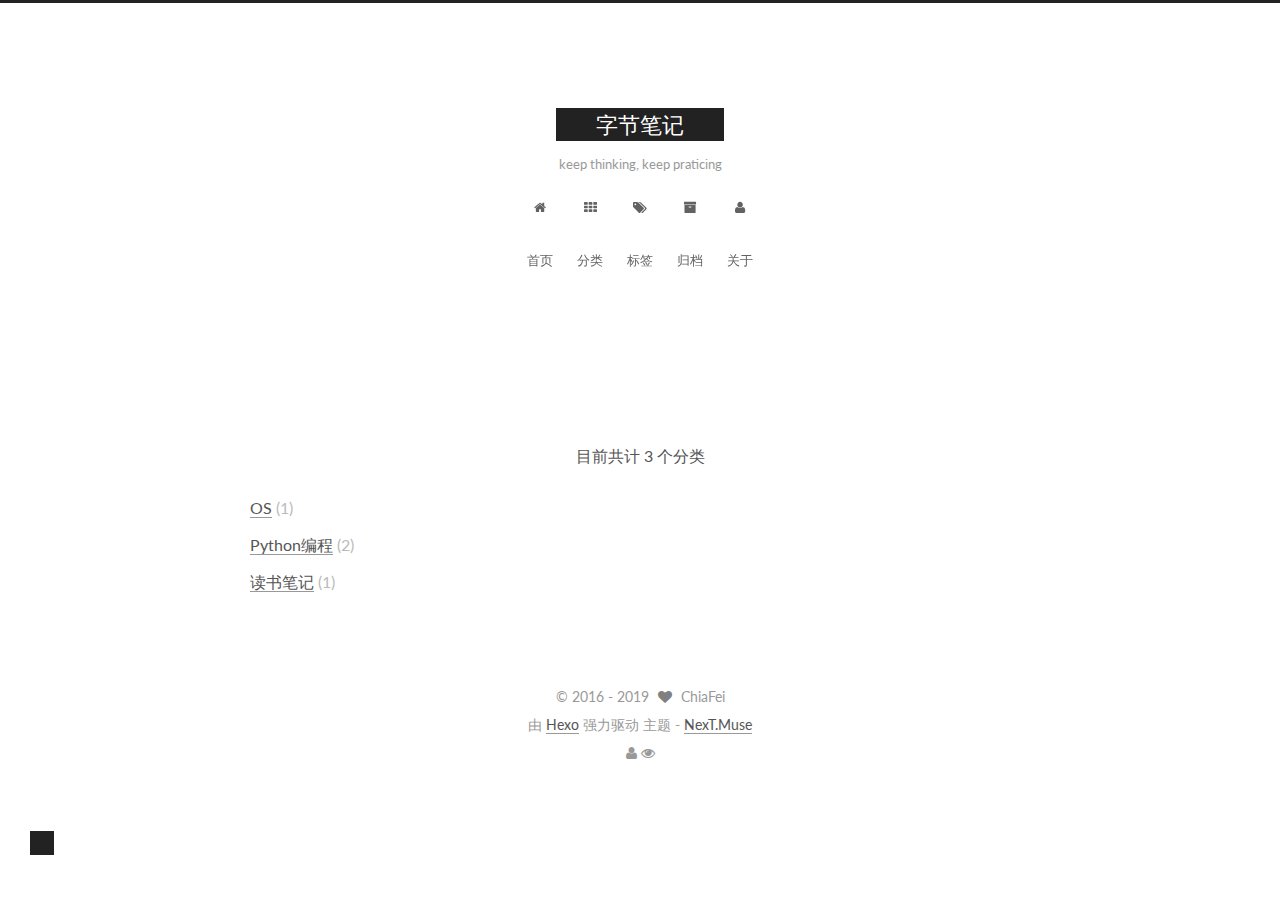
<file: categories/index.html>
<!doctype html>



  


<html class="theme-next muse use-motion" lang="zh-Hans">
<head>
  <meta charset="UTF-8"/>
<meta http-equiv="X-UA-Compatible" content="IE=edge" />
<meta name="viewport" content="width=device-width, initial-scale=1, maximum-scale=1"/>



<meta http-equiv="Cache-Control" content="no-transform" />
<meta http-equiv="Cache-Control" content="no-siteapp" />












  
  
  <link href="/lib/fancybox/source/jquery.fancybox.css?v=2.1.5" rel="stylesheet" type="text/css" />




  
  
  
  

  
    
    
  

  

  

  

  

  
    
    
    <link href="//fonts.googleapis.com/css?family=Lato:300,300italic,400,400italic,700,700italic&subset=latin,latin-ext" rel="stylesheet" type="text/css">
  






<link href="/lib/font-awesome/css/font-awesome.min.css?v=4.6.2" rel="stylesheet" type="text/css" />

<link href="/css/main.css?v=5.1.0" rel="stylesheet" type="text/css" />


  <meta name="keywords" content="programmer, c++, python, c#, android, 安卓, 程序员, 程序猿" />








  <link rel="shortcut icon" type="image/x-icon" href="/favicon.ico?v=5.1.0" />






<meta name="description" content="Keep Thinking, Keep Praticing">
<meta property="og:type" content="website">
<meta property="og:title" content="分类">
<meta property="og:url" content="https://bytenotes.xyz/categories/index.html">
<meta property="og:site_name" content="字节笔记">
<meta property="og:description" content="Keep Thinking, Keep Praticing">
<meta property="og:locale" content="zh-Hans">
<meta property="og:updated_time" content="2017-05-08T13:32:41.000Z">
<meta name="twitter:card" content="summary">
<meta name="twitter:title" content="分类">
<meta name="twitter:description" content="Keep Thinking, Keep Praticing">



<script type="text/javascript" id="hexo.configurations">
  var NexT = window.NexT || {};
  var CONFIG = {
    root: '/',
    scheme: 'Muse',
    sidebar: {"position":"left","display":"post"},
    fancybox: true,
    motion: true,
    duoshuo: {
      userId: '0',
      author: '博主'
    },
    algolia: {
      applicationID: '',
      apiKey: '',
      indexName: '',
      hits: {"per_page":10},
      labels: {"input_placeholder":"Search for Posts","hits_empty":"We didn't find any results for the search: ${query}","hits_stats":"${hits} results found in ${time} ms"}
    }
  };
</script>



  <link rel="canonical" href="https://bytenotes.xyz/categories/"/>





  <title>
  

  
    分类 | 字节笔记
  
</title>
</head>

<body itemscope itemtype="http://schema.org/WebPage" lang="zh-Hans">

  



  <script type="text/javascript">
    var _hmt = _hmt || [];
    (function() {
      var hm = document.createElement("script");
      hm.src = "https://hm.baidu.com/hm.js?a4f171f98ac93d5cee2e9e0aaf50b95f";
      var s = document.getElementsByTagName("script")[0];
      s.parentNode.insertBefore(hm, s);
    })();
  </script>








  
  
    
  

  <div class="container one-collumn sidebar-position-left  ">
    <div class="headband"></div>

    <header id="header" class="header" itemscope itemtype="http://schema.org/WPHeader">
      <div class="header-inner"><div class="site-meta ">
  

  <div class="custom-logo-site-title">
    <a href="/"  class="brand" rel="start">
      <span class="logo-line-before"><i></i></span>
      <span class="site-title">字节笔记</span>
      <span class="logo-line-after"><i></i></span>
    </a>
  </div>
  <p class="site-subtitle">keep thinking, keep praticing</p>
</div>

<div class="site-nav-toggle">
  <button>
    <span class="btn-bar"></span>
    <span class="btn-bar"></span>
    <span class="btn-bar"></span>
  </button>
</div>

<nav class="site-nav">
  

  
    <ul id="menu" class="menu">
      
        
        <li class="menu-item menu-item-home">
          <a href="/" rel="section">
            
              <i class="menu-item-icon fa fa-fw fa-home"></i> <br />
            
            首页
          </a>
        </li>
      
        
        <li class="menu-item menu-item-categories">
          <a href="/categories" rel="section">
            
              <i class="menu-item-icon fa fa-fw fa-th"></i> <br />
            
            分类
          </a>
        </li>
      
        
        <li class="menu-item menu-item-tags">
          <a href="/tags" rel="section">
            
              <i class="menu-item-icon fa fa-fw fa-tags"></i> <br />
            
            标签
          </a>
        </li>
      
        
        <li class="menu-item menu-item-archives">
          <a href="/archives" rel="section">
            
              <i class="menu-item-icon fa fa-fw fa-archive"></i> <br />
            
            归档
          </a>
        </li>
      
        
        <li class="menu-item menu-item-about">
          <a href="/about" rel="section">
            
              <i class="menu-item-icon fa fa-fw fa-user"></i> <br />
            
            关于
          </a>
        </li>
      

      
    </ul>
  

  
</nav>



 </div>
    </header>

    <main id="main" class="main">
      <div class="main-inner">
        <div class="content-wrap">
          <div id="content" class="content">
            

  <div id="posts" class="posts-expand">
  <header class="post-header">

	<h2 class="post-title" itemprop="name headline">分类</h2>



</header>

    
    
      <div class="category-all-page">
        <div class="category-all-title">
            目前共计 3 个分类
        </div>
        <div class="category-all">
          <ul class="category-list"><li class="category-list-item"><a class="category-list-link" href="/categories/OS/">OS</a><span class="category-list-count">1</span></li><li class="category-list-item"><a class="category-list-link" href="/categories/Python编程/">Python编程</a><span class="category-list-count">2</span></li><li class="category-list-item"><a class="category-list-link" href="/categories/读书笔记/">读书笔记</a><span class="category-list-count">1</span></li></ul>
        </div>
      </div>
    
  </div>


          </div>
          


          

        </div>
        
          
  
  <div class="sidebar-toggle">
    <div class="sidebar-toggle-line-wrap">
      <span class="sidebar-toggle-line sidebar-toggle-line-first"></span>
      <span class="sidebar-toggle-line sidebar-toggle-line-middle"></span>
      <span class="sidebar-toggle-line sidebar-toggle-line-last"></span>
    </div>
  </div>

  <aside id="sidebar" class="sidebar">
    <div class="sidebar-inner">

      

      

      <section class="site-overview sidebar-panel sidebar-panel-active">
        <div class="site-author motion-element" itemprop="author" itemscope itemtype="http://schema.org/Person">
          <img class="site-author-image" itemprop="image"
               src="/images/avatar.png"
               alt="ChiaFei" />
          <p class="site-author-name" itemprop="name">ChiaFei</p>
          <p class="site-description motion-element" itemprop="description">Keep Thinking, Keep Praticing</p>
        </div>
        <nav class="site-state motion-element">
          <div class="site-state-item site-state-posts">
            <a href="/archives">
              <span class="site-state-item-count">5</span>
              <span class="site-state-item-name">日志</span>
            </a>
          </div>

          
            <div class="site-state-item site-state-categories">
              <a href="/categories">
                <span class="site-state-item-count">3</span>
                <span class="site-state-item-name">分类</span>
              </a>
            </div>
          

          
            <div class="site-state-item site-state-tags">
              <a href="/tags">
                <span class="site-state-item-count">5</span>
                <span class="site-state-item-name">标签</span>
              </a>
            </div>
          

        </nav>

        

        <div class="links-of-author motion-element">
          
            
              <span class="links-of-author-item">
                <a href="https://github.com/chiafeilee" target="_blank" title="GitHub">
                  
                    <i class="fa fa-fw fa-github"></i>
                  
                  GitHub
                </a>
              </span>
            
              <span class="links-of-author-item">
                <a href="https://www.douban.com/people/dreamcool/" target="_blank" title="豆瓣">
                  
                    <i class="fa fa-fw fa-globe"></i>
                  
                  豆瓣
                </a>
              </span>
            
          
        </div>

        
        

        
        

        


      </section>

      

    </div>
  </aside>


        
      </div>
    </main>

    <footer id="footer" class="footer">
      <div class="footer-inner">
        <div class="copyright" >
  
  &copy;  2016 - 
  <span itemprop="copyrightYear">2019</span>
  <span class="with-love">
    <i class="fa fa-heart"></i>
  </span>
  <span class="author" itemprop="copyrightHolder">ChiaFei</span>
</div>


<div class="powered-by">
  由 <a class="theme-link" href="https://hexo.io">Hexo</a> 强力驱动
</div>

<div class="theme-info">
  主题 -
  <a class="theme-link" href="https://github.com/iissnan/hexo-theme-next">
    NexT.Muse
  </a>
</div>


        

<div class="busuanzi-count">

  <script async src="https://dn-lbstatics.qbox.me/busuanzi/2.3/busuanzi.pure.mini.js"></script>

  
    <span class="site-uv"><i class="fa fa-user"></i><span class="busuanzi-value" id="busuanzi_value_site_uv"></span></span>
  

  
    <span class="site-pv"><i class="fa fa-eye"></i><span class="busuanzi-value" id="busuanzi_value_site_pv"></span></span>
  
  
</div>



        
      </div>
    </footer>

    <div class="back-to-top">
      <i class="fa fa-arrow-up"></i>
    </div>
  </div>

  

<script type="text/javascript">
  if (Object.prototype.toString.call(window.Promise) !== '[object Function]') {
    window.Promise = null;
  }
</script>









  



  
  <script type="text/javascript" src="/lib/jquery/index.js?v=2.1.3"></script>

  
  <script type="text/javascript" src="/lib/fastclick/lib/fastclick.min.js?v=1.0.6"></script>

  
  <script type="text/javascript" src="/lib/jquery_lazyload/jquery.lazyload.js?v=1.9.7"></script>

  
  <script type="text/javascript" src="/lib/velocity/velocity.min.js?v=1.2.1"></script>

  
  <script type="text/javascript" src="/lib/velocity/velocity.ui.min.js?v=1.2.1"></script>

  
  <script type="text/javascript" src="/lib/fancybox/source/jquery.fancybox.pack.js?v=2.1.5"></script>


  


  <script type="text/javascript" src="/js/src/utils.js?v=5.1.0"></script>

  <script type="text/javascript" src="/js/src/motion.js?v=5.1.0"></script>



  
  

  

  


  <script type="text/javascript" src="/js/src/bootstrap.js?v=5.1.0"></script>



  



  

    <script type="text/javascript">
      var disqus_shortname = 'kafeimao';
      var disqus_identifier = 'categories/index.html';

      var disqus_title = "分类";


      function run_disqus_script(disqus_script) {
        var dsq = document.createElement('script');
        dsq.type = 'text/javascript';
        dsq.async = true;
        dsq.src = '//' + disqus_shortname + '.disqus.com/' + disqus_script;
        (document.getElementsByTagName('head')[0] || document.getElementsByTagName('body')[0]).appendChild(dsq);
      }

      run_disqus_script('count.js');

      

    </script>
  





  
  

  
  
    <script type="text/x-mathjax-config">
      MathJax.Hub.Config({
        tex2jax: {
          inlineMath: [ ['$','$'], ["\\(","\\)"]  ],
          processEscapes: true,
          skipTags: ['script', 'noscript', 'style', 'textarea', 'pre', 'code']
        }
      });
    </script>

    <script type="text/x-mathjax-config">
      MathJax.Hub.Queue(function() {
        var all = MathJax.Hub.getAllJax(), i;
        for (i=0; i < all.length; i += 1) {
          all[i].SourceElement().parentNode.className += ' has-jax';
        }
      });
    </script>
    <script type="text/javascript" src="//cdn.mathjax.org/mathjax/latest/MathJax.js?config=TeX-AMS-MML_HTMLorMML"></script>
  


  

  

  


</body>
</html>
</file>
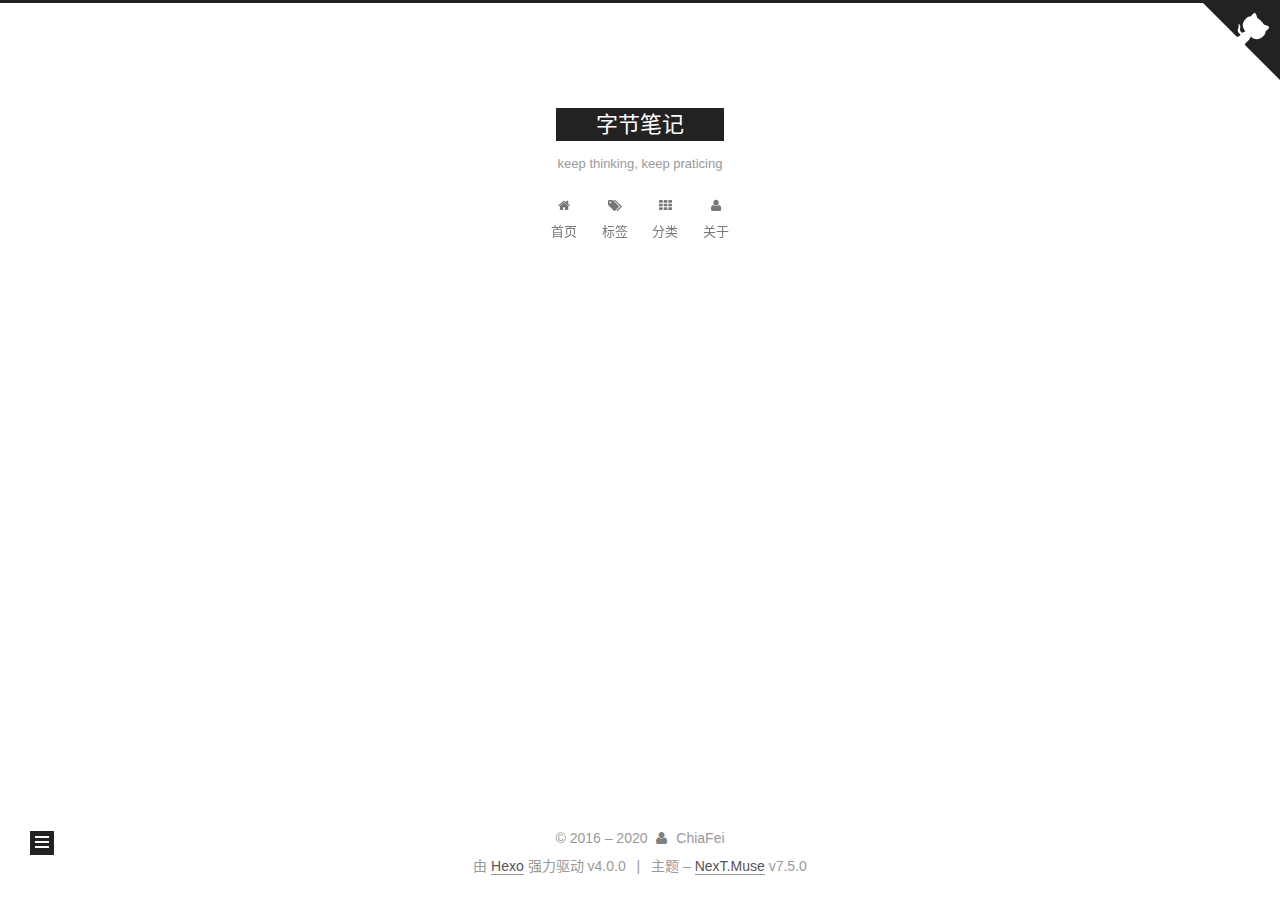
<file: archives/2016/index.html>
<!DOCTYPE html>
<html lang="zh-CN">
<head>
  <meta charset="UTF-8">
<meta name="viewport" content="width=device-width, initial-scale=1, maximum-scale=2">
<meta name="theme-color" content="#222">
<meta name="generator" content="Hexo 4.0.0">
  <link rel="apple-touch-icon" sizes="180x180" href="/images/apple-touch-icon-next.png">
  <link rel="icon" type="image/png" sizes="32x32" href="/images/favicon-32x32-next.png">
  <link rel="icon" type="image/png" sizes="16x16" href="/images/favicon-16x16-next.png">
  <link rel="mask-icon" href="/images/logo.svg" color="#222">
  <link rel="alternate" href="/atom.xml" title="字节笔记" type="application/atom+xml">

<link rel="stylesheet" href="/css/main.css">


<link rel="stylesheet" href="/lib/font-awesome/css/font-awesome.min.css">


<script id="hexo-configurations">
  var NexT = window.NexT || {};
  var CONFIG = {
    hostname: new URL('https://bytenotes.xyz').hostname,
    root: '/',
    scheme: 'Muse',
    version: '7.5.0',
    exturl: false,
    sidebar: {"position":"left","display":"post","offset":12,"onmobile":false},
    copycode: {"enable":false,"show_result":false,"style":null},
    back2top: {"enable":true,"sidebar":false,"scrollpercent":false},
    bookmark: {"enable":false,"color":"#222","save":"auto"},
    fancybox: false,
    mediumzoom: false,
    lazyload: false,
    pangu: false,
    algolia: {
      appID: '',
      apiKey: '',
      indexName: '',
      hits: {"per_page":10},
      labels: {"input_placeholder":"Search for Posts","hits_empty":"We didn't find any results for the search: ${query}","hits_stats":"${hits} results found in ${time} ms"}
    },
    localsearch: {"enable":false,"trigger":"auto","top_n_per_article":1,"unescape":false,"preload":false},
    path: '',
    motion: {"enable":true,"async":false,"transition":{"post_block":"fadeIn","post_header":"slideDownIn","post_body":"slideDownIn","coll_header":"slideLeftIn","sidebar":"slideUpIn"}},
    sidebarPadding: 40
  };
</script>

  <meta name="description" content="Keep Thinking, Keep Praticing">
<meta property="og:type" content="website">
<meta property="og:title" content="字节笔记">
<meta property="og:url" content="https:&#x2F;&#x2F;bytenotes.xyz&#x2F;archives&#x2F;2016&#x2F;index.html">
<meta property="og:site_name" content="字节笔记">
<meta property="og:description" content="Keep Thinking, Keep Praticing">
<meta property="og:locale" content="zh-CN">
<meta name="twitter:card" content="summary">

<link rel="canonical" href="https://bytenotes.xyz/archives/2016/">


<script id="page-configurations">
  // https://hexo.io/docs/variables.html
  CONFIG.page = {
    sidebar: "",
    isHome: false,
    isPost: false,
    isPage: false,
    isArchive: true
  };
</script>

  <title>归档 | 字节笔记</title>
  






  <noscript>
  <style>
  .use-motion .brand,
  .use-motion .menu-item,
  .sidebar-inner,
  .use-motion .post-block,
  .use-motion .pagination,
  .use-motion .comments,
  .use-motion .post-header,
  .use-motion .post-body,
  .use-motion .collection-header { opacity: initial; }

  .use-motion .site-title,
  .use-motion .site-subtitle {
    opacity: initial;
    top: initial;
  }

  .use-motion .logo-line-before i { left: initial; }
  .use-motion .logo-line-after i { right: initial; }
  </style>
</noscript>

</head>

<body itemscope itemtype="http://schema.org/WebPage">
  <div class="container use-motion">
    <div class="headband"></div>

    <header class="header" itemscope itemtype="http://schema.org/WPHeader">
      <div class="header-inner"><div class="site-brand-container">
  <div class="site-meta">

    <div>
      <a href="/" class="brand" rel="start">
        <span class="logo-line-before"><i></i></span>
        <span class="site-title">字节笔记</span>
        <span class="logo-line-after"><i></i></span>
      </a>
    </div>
        <p class="site-subtitle">keep thinking, keep praticing</p>
  </div>

  <div class="site-nav-toggle">
    <div class="toggle" aria-label="切换导航栏">
      <span class="toggle-line toggle-line-first"></span>
      <span class="toggle-line toggle-line-middle"></span>
      <span class="toggle-line toggle-line-last"></span>
    </div>
  </div>
</div>


<nav class="site-nav">
  
  <ul id="menu" class="menu">
        <li class="menu-item menu-item-home">

    <a href="/" rel="section"><i class="fa fa-fw fa-home"></i>首页</a>

  </li>
        <li class="menu-item menu-item-tags">

    <a href="/tags/" rel="section"><i class="fa fa-fw fa-tags"></i>标签</a>

  </li>
        <li class="menu-item menu-item-categories">

    <a href="/categories/" rel="section"><i class="fa fa-fw fa-th"></i>分类</a>

  </li>
        <li class="menu-item menu-item-about">

    <a href="/about/" rel="section"><i class="fa fa-fw fa-user"></i>关于</a>

  </li>
  </ul>

</nav>
</div>
    </header>

    
  <div class="back-to-top">
    <i class="fa fa-arrow-up"></i>
    <span>0%</span>
  </div>

  <a href="https://github.com/chiafeilee" class="github-corner" title="Follow me on GitHub" aria-label="Follow me on GitHub" rel="noopener" target="_blank"><svg width="80" height="80" viewBox="0 0 250 250" aria-hidden="true"><path d="M0,0 L115,115 L130,115 L142,142 L250,250 L250,0 Z"></path><path d="M128.3,109.0 C113.8,99.7 119.0,89.6 119.0,89.6 C122.0,82.7 120.5,78.6 120.5,78.6 C119.2,72.0 123.4,76.3 123.4,76.3 C127.3,80.9 125.5,87.3 125.5,87.3 C122.9,97.6 130.6,101.9 134.4,103.2" fill="currentColor" style="transform-origin: 130px 106px;" class="octo-arm"></path><path d="M115.0,115.0 C114.9,115.1 118.7,116.5 119.8,115.4 L133.7,101.6 C136.9,99.2 139.9,98.4 142.2,98.6 C133.8,88.0 127.5,74.4 143.8,58.0 C148.5,53.4 154.0,51.2 159.7,51.0 C160.3,49.4 163.2,43.6 171.4,40.1 C171.4,40.1 176.1,42.5 178.8,56.2 C183.1,58.6 187.2,61.8 190.9,65.4 C194.5,69.0 197.7,73.2 200.1,77.6 C213.8,80.2 216.3,84.9 216.3,84.9 C212.7,93.1 206.9,96.0 205.4,96.6 C205.1,102.4 203.0,107.8 198.3,112.5 C181.9,128.9 168.3,122.5 157.7,114.1 C157.9,116.9 156.7,120.9 152.7,124.9 L141.0,136.5 C139.8,137.7 141.6,141.9 141.8,141.8 Z" fill="currentColor" class="octo-body"></path></svg></a>


    <main class="main">
      <div class="main-inner">
        <div class="content-wrap">
          

          <div class="content">
            

  
  
  
  <div class="post-block">
    <div class="posts-collapse">
      <div class="collection-title">
        <span class="collection-header">嗯..! 目前共计 7 篇日志。 继续努力。</span>
      </div>

      
    <div class="collection-year">
      <h1 class="collection-header">2016</h1>
    </div>

  <article itemscope itemtype="http://schema.org/Article">
    <header class="post-header">

      <div class="post-meta">
        <time itemprop="dateCreated"
              datetime="2016-12-30T13:55:10+08:00"
              content="2016-12-30">
          12-30
        </time>
      </div>

      <h2 class="post-title">
          <a class="post-title-link" href="/2016/12/30/2016-summary/" itemprop="url">
            <span itemprop="name">2016小结</span>
          </a>
      </h2>

    </header>
  </article>


    </div>
  </div>
  
  
  

  



          </div>
          

        </div>
          
  
  <div class="toggle sidebar-toggle">
    <span class="toggle-line toggle-line-first"></span>
    <span class="toggle-line toggle-line-middle"></span>
    <span class="toggle-line toggle-line-last"></span>
  </div>

  <aside class="sidebar">
    <div class="sidebar-inner">

      <ul class="sidebar-nav motion-element">
        <li class="sidebar-nav-toc">
          文章目录
        </li>
        <li class="sidebar-nav-overview">
          站点概览
        </li>
      </ul>

      <!--noindex-->
      <div class="post-toc-wrap sidebar-panel">
      </div>
      <!--/noindex-->

      <div class="site-overview-wrap sidebar-panel">
        <div class="site-author motion-element" itemprop="author" itemscope itemtype="http://schema.org/Person">
  <p class="site-author-name" itemprop="name">ChiaFei</p>
  <div class="site-description" itemprop="description">Keep Thinking, Keep Praticing</div>
</div>
<div class="site-state-wrap motion-element">
  <nav class="site-state">
      <div class="site-state-item site-state-posts">
          <a href="/archives">
          <span class="site-state-item-count">7</span>
          <span class="site-state-item-name">日志</span>
        </a>
      </div>
      <div class="site-state-item site-state-categories">
            <a href="/categories/">
          
        <span class="site-state-item-count">3</span>
        <span class="site-state-item-name">分类</span></a>
      </div>
      <div class="site-state-item site-state-tags">
            <a href="/tags/">
          
        <span class="site-state-item-count">5</span>
        <span class="site-state-item-name">标签</span></a>
      </div>
  </nav>
</div>
  <div class="feed-link motion-element">
    <a href="/atom.xml" rel="alternate">
      <i class="fa fa-rss"></i>RSS
    </a>
  </div>
  <div class="links-of-author motion-element">
      <span class="links-of-author-item">
        <a href="https://github.com/chaifeilee" title="GitHub → https:&#x2F;&#x2F;github.com&#x2F;chaifeilee" rel="noopener" target="_blank"><i class="fa fa-fw fa-github"></i>GitHub</a>
      </span>
      <span class="links-of-author-item">
        <a href="https://twitter.com/chiafeilee" title="Twitter → https:&#x2F;&#x2F;twitter.com&#x2F;chiafeilee" rel="noopener" target="_blank"><i class="fa fa-fw fa-twitter"></i>Twitter</a>
      </span>
  </div>



      </div>

    </div>
  </aside>
  <div id="sidebar-dimmer"></div>


      </div>
    </main>

    <footer class="footer">
      <div class="footer-inner">
        

<div class="copyright">
  
  &copy; 2016 – 
  <span itemprop="copyrightYear">2020</span>
  <span class="with-love">
    <i class="fa fa-user"></i>
  </span>
  <span class="author" itemprop="copyrightHolder">ChiaFei</span>
</div>
  <div class="powered-by">由 <a href="https://hexo.io/" class="theme-link" rel="noopener" target="_blank">Hexo</a> 强力驱动 v4.0.0
  </div>
  <span class="post-meta-divider">|</span>
  <div class="theme-info">主题 – <a href="https://muse.theme-next.org/" class="theme-link" rel="noopener" target="_blank">NexT.Muse</a> v7.5.0
  </div>

        








        
      </div>
    </footer>
  </div>

  
  <script src="/lib/anime.min.js"></script>
  <script src="/lib/velocity/velocity.min.js"></script>
  <script src="/lib/velocity/velocity.ui.min.js"></script>
<script src="/js/utils.js"></script><script src="/js/motion.js"></script>
<script src="/js/schemes/muse.js"></script>
<script src="/js/next-boot.js"></script>



  













<script>
if (document.querySelectorAll('pre.mermaid').length) {
  NexT.utils.getScript('//cdn.jsdelivr.net/npm/mermaid@8/dist/mermaid.min.js', () => {
    mermaid.initialize({
      theme: 'forest',
      logLevel: 3,
      flowchart: { curve: 'linear' },
      gantt: { axisFormat: '%m/%d/%Y' },
      sequence: { actorMargin: 50 }
    });
  }, window.mermaid);
}
</script>



  

  

</body>
</html>
</file>
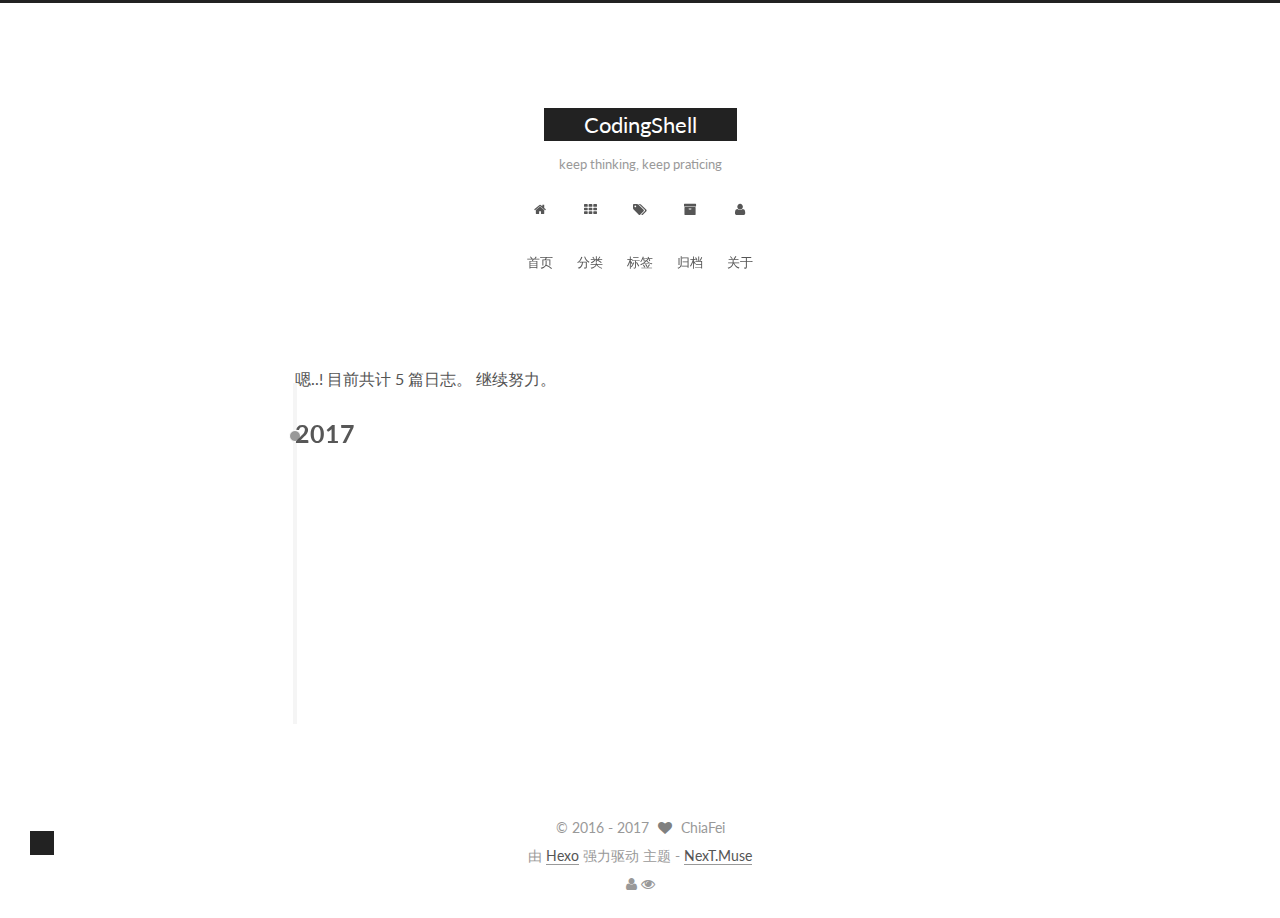
<file: archives/2017/index.html>
<!doctype html>



  


<html class="theme-next muse use-motion" lang="zh-Hans">
<head>
  <meta charset="UTF-8"/>
<meta http-equiv="X-UA-Compatible" content="IE=edge" />
<meta name="viewport" content="width=device-width, initial-scale=1, maximum-scale=1"/>



<meta http-equiv="Cache-Control" content="no-transform" />
<meta http-equiv="Cache-Control" content="no-siteapp" />












  
  
  <link href="/lib/fancybox/source/jquery.fancybox.css?v=2.1.5" rel="stylesheet" type="text/css" />




  
  
  
  

  
    
    
  

  

  

  

  

  
    
    
    <link href="//fonts.googleapis.com/css?family=Lato:300,300italic,400,400italic,700,700italic&subset=latin,latin-ext" rel="stylesheet" type="text/css">
  






<link href="/lib/font-awesome/css/font-awesome.min.css?v=4.6.2" rel="stylesheet" type="text/css" />

<link href="/css/main.css?v=5.1.0" rel="stylesheet" type="text/css" />


  <meta name="keywords" content="programmer, c++, python, c#, android, 安卓, 程序员, 程序猿" />








  <link rel="shortcut icon" type="image/x-icon" href="/favicon.ico?v=5.1.0" />






<meta name="description" content="Keep Thinking, Keep Praticing">
<meta property="og:type" content="website">
<meta property="og:title" content="CodingShell">
<meta property="og:url" content="http://codingshell.xyz/archives/2017/index.html">
<meta property="og:site_name" content="CodingShell">
<meta property="og:description" content="Keep Thinking, Keep Praticing">
<meta name="twitter:card" content="summary">
<meta name="twitter:title" content="CodingShell">
<meta name="twitter:description" content="Keep Thinking, Keep Praticing">



<script type="text/javascript" id="hexo.configurations">
  var NexT = window.NexT || {};
  var CONFIG = {
    root: '/',
    scheme: 'Muse',
    sidebar: {"position":"left","display":"post"},
    fancybox: true,
    motion: true,
    duoshuo: {
      userId: '0',
      author: '博主'
    },
    algolia: {
      applicationID: '',
      apiKey: '',
      indexName: '',
      hits: {"per_page":10},
      labels: {"input_placeholder":"Search for Posts","hits_empty":"We didn't find any results for the search: ${query}","hits_stats":"${hits} results found in ${time} ms"}
    }
  };
</script>



  <link rel="canonical" href="http://codingshell.xyz/archives/2017/"/>





  <title> 归档 | CodingShell </title>
</head>

<body itemscope itemtype="http://schema.org/WebPage" lang="zh-Hans">

  



  <script type="text/javascript">
    var _hmt = _hmt || [];
    (function() {
      var hm = document.createElement("script");
      hm.src = "https://hm.baidu.com/hm.js?a4f171f98ac93d5cee2e9e0aaf50b95f";
      var s = document.getElementsByTagName("script")[0];
      s.parentNode.insertBefore(hm, s);
    })();
  </script>








  
  
    
  

  <div class="container one-collumn sidebar-position-left  page-archive  ">
    <div class="headband"></div>

    <header id="header" class="header" itemscope itemtype="http://schema.org/WPHeader">
      <div class="header-inner"><div class="site-meta ">
  

  <div class="custom-logo-site-title">
    <a href="/"  class="brand" rel="start">
      <span class="logo-line-before"><i></i></span>
      <span class="site-title">CodingShell</span>
      <span class="logo-line-after"><i></i></span>
    </a>
  </div>
  <p class="site-subtitle">keep thinking, keep praticing</p>
</div>

<div class="site-nav-toggle">
  <button>
    <span class="btn-bar"></span>
    <span class="btn-bar"></span>
    <span class="btn-bar"></span>
  </button>
</div>

<nav class="site-nav">
  

  
    <ul id="menu" class="menu">
      
        
        <li class="menu-item menu-item-home">
          <a href="/" rel="section">
            
              <i class="menu-item-icon fa fa-fw fa-home"></i> <br />
            
            首页
          </a>
        </li>
      
        
        <li class="menu-item menu-item-categories">
          <a href="/categories" rel="section">
            
              <i class="menu-item-icon fa fa-fw fa-th"></i> <br />
            
            分类
          </a>
        </li>
      
        
        <li class="menu-item menu-item-tags">
          <a href="/tags" rel="section">
            
              <i class="menu-item-icon fa fa-fw fa-tags"></i> <br />
            
            标签
          </a>
        </li>
      
        
        <li class="menu-item menu-item-archives">
          <a href="/archives" rel="section">
            
              <i class="menu-item-icon fa fa-fw fa-archive"></i> <br />
            
            归档
          </a>
        </li>
      
        
        <li class="menu-item menu-item-about">
          <a href="/about" rel="section">
            
              <i class="menu-item-icon fa fa-fw fa-user"></i> <br />
            
            关于
          </a>
        </li>
      

      
    </ul>
  

  
</nav>



 </div>
    </header>

    <main id="main" class="main">
      <div class="main-inner">
        <div class="content-wrap">
          <div id="content" class="content">
            

  <section id="posts" class="posts-collapse">
    <span class="archive-move-on"></span>

    <span class="archive-page-counter">
      
      
      
        
      
      嗯..! 目前共计 5 篇日志。 继续努力。
    </span>

    

      
      
      

      
        
        <div class="collection-title">
          <h2 class="archive-year motion-element" id="archive-year-2017">2017</h2>
        </div>
      
      

      

  <article class="post post-type-normal" itemscope itemtype="http://schema.org/Article">
    <header class="post-header">

      <h1 class="post-title">
        
            <a class="post-title-link" href="/2017/07/05/most-important-thinking-and-congnitive-model-of-munger/" itemprop="url">
              
                <span itemprop="name">穷查理宝典的那些重要思维及认知</span>
              
            </a>
        
      </h1>

      <div class="post-meta">
        <time class="post-time" itemprop="dateCreated"
              datetime="2017-07-05T22:00:27+08:00"
              content="2017-07-05" >
          07-05
        </time>
      </div>

    </header>
  </article>



    

      
      
      

      
      

      

  <article class="post post-type-normal" itemscope itemtype="http://schema.org/Article">
    <header class="post-header">

      <h1 class="post-title">
        
            <a class="post-title-link" href="/2017/06/04/dive-into-python-with-statement/" itemprop="url">
              
                <span itemprop="name">Python with statement实现原理及应用</span>
              
            </a>
        
      </h1>

      <div class="post-meta">
        <time class="post-time" itemprop="dateCreated"
              datetime="2017-06-04T21:13:31+08:00"
              content="2017-06-04" >
          06-04
        </time>
      </div>

    </header>
  </article>



    

      
      
      

      
      

      

  <article class="post post-type-normal" itemscope itemtype="http://schema.org/Article">
    <header class="post-header">

      <h1 class="post-title">
        
            <a class="post-title-link" href="/2017/02/09/reasons-of-failure/" itemprop="url">
              
                <span itemprop="name">从创业公司资金链断了想到的</span>
              
            </a>
        
      </h1>

      <div class="post-meta">
        <time class="post-time" itemprop="dateCreated"
              datetime="2017-02-09T13:36:13+08:00"
              content="2017-02-09" >
          02-09
        </time>
      </div>

    </header>
  </article>



    

      
      
      

      
      

      

  <article class="post post-type-normal" itemscope itemtype="http://schema.org/Article">
    <header class="post-header">

      <h1 class="post-title">
        
            <a class="post-title-link" href="/2017/01/20/understanding-process-from-system-perspective/" itemprop="url">
              
                <span itemprop="name">浅析进程:从操作系统的角度理解概念</span>
              
            </a>
        
      </h1>

      <div class="post-meta">
        <time class="post-time" itemprop="dateCreated"
              datetime="2017-01-20T14:59:14+08:00"
              content="2017-01-20" >
          01-20
        </time>
      </div>

    </header>
  </article>



    

  </section>

  



          </div>
          


          

        </div>
        
          
  
  <div class="sidebar-toggle">
    <div class="sidebar-toggle-line-wrap">
      <span class="sidebar-toggle-line sidebar-toggle-line-first"></span>
      <span class="sidebar-toggle-line sidebar-toggle-line-middle"></span>
      <span class="sidebar-toggle-line sidebar-toggle-line-last"></span>
    </div>
  </div>

  <aside id="sidebar" class="sidebar">
    <div class="sidebar-inner">

      

      

      <section class="site-overview sidebar-panel sidebar-panel-active">
        <div class="site-author motion-element" itemprop="author" itemscope itemtype="http://schema.org/Person">
          <img class="site-author-image" itemprop="image"
               src="/images/avatar.png"
               alt="ChiaFei" />
          <p class="site-author-name" itemprop="name">ChiaFei</p>
          <p class="site-description motion-element" itemprop="description">Keep Thinking, Keep Praticing</p>
        </div>
        <nav class="site-state motion-element">
          <div class="site-state-item site-state-posts">
            <a href="/archives">
              <span class="site-state-item-count">5</span>
              <span class="site-state-item-name">日志</span>
            </a>
          </div>

          
            <div class="site-state-item site-state-categories">
              <a href="/categories">
                <span class="site-state-item-count">4</span>
                <span class="site-state-item-name">分类</span>
              </a>
            </div>
          

          
            <div class="site-state-item site-state-tags">
              <a href="/tags">
                <span class="site-state-item-count">5</span>
                <span class="site-state-item-name">标签</span>
              </a>
            </div>
          

        </nav>

        

        <div class="links-of-author motion-element">
          
            
              <span class="links-of-author-item">
                <a href="https://github.com/chiafeilee" target="_blank" title="GitHub">
                  
                    <i class="fa fa-fw fa-github"></i>
                  
                  GitHub
                </a>
              </span>
            
              <span class="links-of-author-item">
                <a href="https://www.douban.com/people/dreamcool/" target="_blank" title="豆瓣">
                  
                    <i class="fa fa-fw fa-globe"></i>
                  
                  豆瓣
                </a>
              </span>
            
          
        </div>

        
        

        
        

        


      </section>

      

    </div>
  </aside>


        
      </div>
    </main>

    <footer id="footer" class="footer">
      <div class="footer-inner">
        <div class="copyright" >
  
  &copy;  2016 - 
  <span itemprop="copyrightYear">2017</span>
  <span class="with-love">
    <i class="fa fa-heart"></i>
  </span>
  <span class="author" itemprop="copyrightHolder">ChiaFei</span>
</div>


<div class="powered-by">
  由 <a class="theme-link" href="https://hexo.io">Hexo</a> 强力驱动
</div>

<div class="theme-info">
  主题 -
  <a class="theme-link" href="https://github.com/iissnan/hexo-theme-next">
    NexT.Muse
  </a>
</div>


        

<div class="busuanzi-count">

  <script async src="https://dn-lbstatics.qbox.me/busuanzi/2.3/busuanzi.pure.mini.js"></script>

  
    <span class="site-uv"><i class="fa fa-user"></i><span class="busuanzi-value" id="busuanzi_value_site_uv"></span></span>
  

  
    <span class="site-pv"><i class="fa fa-eye"></i><span class="busuanzi-value" id="busuanzi_value_site_pv"></span></span>
  
  
</div>



        
      </div>
    </footer>

    <div class="back-to-top">
      <i class="fa fa-arrow-up"></i>
    </div>
  </div>

  

<script type="text/javascript">
  if (Object.prototype.toString.call(window.Promise) !== '[object Function]') {
    window.Promise = null;
  }
</script>









  



  
  <script type="text/javascript" src="/lib/jquery/index.js?v=2.1.3"></script>

  
  <script type="text/javascript" src="/lib/fastclick/lib/fastclick.min.js?v=1.0.6"></script>

  
  <script type="text/javascript" src="/lib/jquery_lazyload/jquery.lazyload.js?v=1.9.7"></script>

  
  <script type="text/javascript" src="/lib/velocity/velocity.min.js?v=1.2.1"></script>

  
  <script type="text/javascript" src="/lib/velocity/velocity.ui.min.js?v=1.2.1"></script>

  
  <script type="text/javascript" src="/lib/fancybox/source/jquery.fancybox.pack.js?v=2.1.5"></script>


  


  <script type="text/javascript" src="/js/src/utils.js?v=5.1.0"></script>

  <script type="text/javascript" src="/js/src/motion.js?v=5.1.0"></script>



  
  

  
  
    <script type="text/javascript" id="motion.page.archive">
      $('.archive-year').velocity('transition.slideLeftIn');
    </script>
  


  


  <script type="text/javascript" src="/js/src/bootstrap.js?v=5.1.0"></script>



  



  

    <script type="text/javascript">
      var disqus_shortname = 'kafeimao';
      var disqus_identifier = 'archives/2017/index.html';

      var disqus_title = "";


      function run_disqus_script(disqus_script) {
        var dsq = document.createElement('script');
        dsq.type = 'text/javascript';
        dsq.async = true;
        dsq.src = '//' + disqus_shortname + '.disqus.com/' + disqus_script;
        (document.getElementsByTagName('head')[0] || document.getElementsByTagName('body')[0]).appendChild(dsq);
      }

      run_disqus_script('count.js');

      

    </script>
  





  
  

  
  
    <script type="text/x-mathjax-config">
      MathJax.Hub.Config({
        tex2jax: {
          inlineMath: [ ['$','$'], ["\\(","\\)"]  ],
          processEscapes: true,
          skipTags: ['script', 'noscript', 'style', 'textarea', 'pre', 'code']
        }
      });
    </script>

    <script type="text/x-mathjax-config">
      MathJax.Hub.Queue(function() {
        var all = MathJax.Hub.getAllJax(), i;
        for (i=0; i < all.length; i += 1) {
          all[i].SourceElement().parentNode.className += ' has-jax';
        }
      });
    </script>
    <script type="text/javascript" src="//cdn.mathjax.org/mathjax/latest/MathJax.js?config=TeX-AMS-MML_HTMLorMML"></script>
  


  

  
  <script src="https://cdn1.lncld.net/static/js/av-core-mini-0.6.1.js"></script>
  <script>AV.initialize("8u36UUw6MXwpMoK7kNDJ2j4w-gzGzoHsz", "9Rm8u1uQpm9zEEQ8PupNnT0c");</script>
  <script>
    function showTime(Counter) {
      var query = new AV.Query(Counter);
      var entries = [];
      var $visitors = $(".leancloud_visitors");

      $visitors.each(function () {
        entries.push( $(this).attr("id").trim() );
      });

      query.containedIn('url', entries);
      query.find()
        .done(function (results) {
          var COUNT_CONTAINER_REF = '.leancloud-visitors-count';

          if (results.length === 0) {
            $visitors.find(COUNT_CONTAINER_REF).text(0);
            return;
          }

          for (var i = 0; i < results.length; i++) {
            var item = results[i];
            var url = item.get('url');
            var time = item.get('time');
            var element = document.getElementById(url);

            $(element).find(COUNT_CONTAINER_REF).text(time);
          }
          for(var i = 0; i < entries.length; i++) {
            var url = entries[i];
            var element = document.getElementById(url);
            var countSpan = $(element).find(COUNT_CONTAINER_REF);
            if( countSpan.text() == '') {
              countSpan.text(0);
            }
          }
        })
        .fail(function (object, error) {
          console.log("Error: " + error.code + " " + error.message);
        });
    }

    function addCount(Counter) {
      var $visitors = $(".leancloud_visitors");
      var url = $visitors.attr('id').trim();
      var title = $visitors.attr('data-flag-title').trim();
      var query = new AV.Query(Counter);

      query.equalTo("url", url);
      query.find({
        success: function(results) {
          if (results.length > 0) {
            var counter = results[0];
            counter.fetchWhenSave(true);
            counter.increment("time");
            counter.save(null, {
              success: function(counter) {
                var $element = $(document.getElementById(url));
                $element.find('.leancloud-visitors-count').text(counter.get('time'));
              },
              error: function(counter, error) {
                console.log('Failed to save Visitor num, with error message: ' + error.message);
              }
            });
          } else {
            var newcounter = new Counter();
            /* Set ACL */
            var acl = new AV.ACL();
            acl.setPublicReadAccess(true);
            acl.setPublicWriteAccess(true);
            newcounter.setACL(acl);
            /* End Set ACL */
            newcounter.set("title", title);
            newcounter.set("url", url);
            newcounter.set("time", 1);
            newcounter.save(null, {
              success: function(newcounter) {
                var $element = $(document.getElementById(url));
                $element.find('.leancloud-visitors-count').text(newcounter.get('time'));
              },
              error: function(newcounter, error) {
                console.log('Failed to create');
              }
            });
          }
        },
        error: function(error) {
          console.log('Error:' + error.code + " " + error.message);
        }
      });
    }

    $(function() {
      var Counter = AV.Object.extend("Counter");
      if ($('.leancloud_visitors').length == 1) {
        addCount(Counter);
      } else if ($('.post-title-link').length > 1) {
        showTime(Counter);
      }
    });
  </script>



  

  


</body>
</html>
</file>
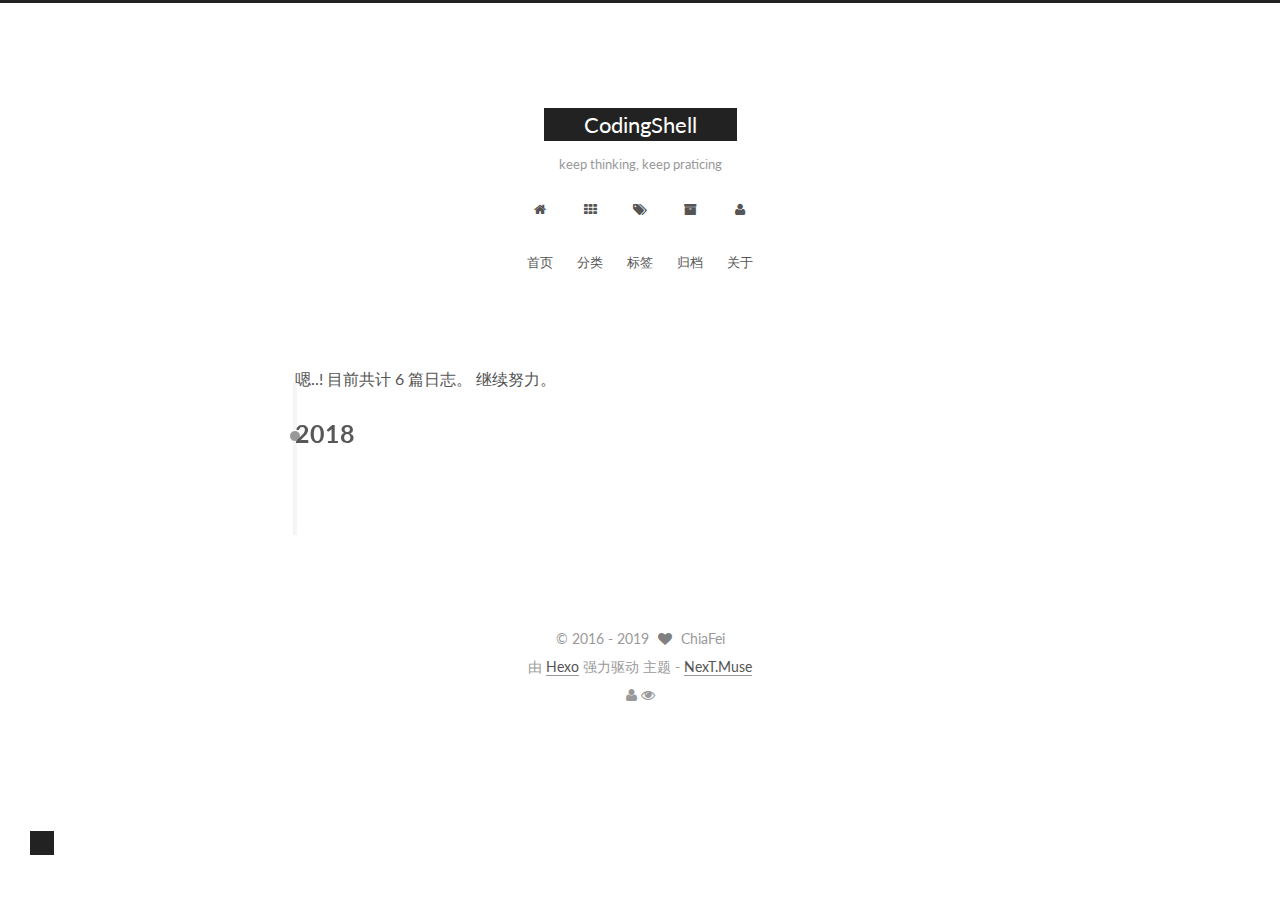
<file: archives/2018/index.html>
<!doctype html>



  


<html class="theme-next muse use-motion" lang="zh-Hans">
<head>
  <meta charset="UTF-8"/>
<meta http-equiv="X-UA-Compatible" content="IE=edge" />
<meta name="viewport" content="width=device-width, initial-scale=1, maximum-scale=1"/>



<meta http-equiv="Cache-Control" content="no-transform" />
<meta http-equiv="Cache-Control" content="no-siteapp" />












  
  
  <link href="/lib/fancybox/source/jquery.fancybox.css?v=2.1.5" rel="stylesheet" type="text/css" />




  
  
  
  

  
    
    
  

  

  

  

  

  
    
    
    <link href="//fonts.googleapis.com/css?family=Lato:300,300italic,400,400italic,700,700italic&subset=latin,latin-ext" rel="stylesheet" type="text/css">
  






<link href="/lib/font-awesome/css/font-awesome.min.css?v=4.6.2" rel="stylesheet" type="text/css" />

<link href="/css/main.css?v=5.1.0" rel="stylesheet" type="text/css" />


  <meta name="keywords" content="programmer, c++, python, c#, android, 安卓, 程序员, 程序猿" />








  <link rel="shortcut icon" type="image/x-icon" href="/favicon.ico?v=5.1.0" />






<meta name="description" content="Keep Thinking, Keep Praticing">
<meta property="og:type" content="website">
<meta property="og:title" content="CodingShell">
<meta property="og:url" content="http://bytenotes.xyz/archives/2018/index.html">
<meta property="og:site_name" content="CodingShell">
<meta property="og:description" content="Keep Thinking, Keep Praticing">
<meta property="og:locale" content="zh-Hans">
<meta name="twitter:card" content="summary">
<meta name="twitter:title" content="CodingShell">
<meta name="twitter:description" content="Keep Thinking, Keep Praticing">



<script type="text/javascript" id="hexo.configurations">
  var NexT = window.NexT || {};
  var CONFIG = {
    root: '/',
    scheme: 'Muse',
    sidebar: {"position":"left","display":"post"},
    fancybox: true,
    motion: true,
    duoshuo: {
      userId: '0',
      author: '博主'
    },
    algolia: {
      applicationID: '',
      apiKey: '',
      indexName: '',
      hits: {"per_page":10},
      labels: {"input_placeholder":"Search for Posts","hits_empty":"We didn't find any results for the search: ${query}","hits_stats":"${hits} results found in ${time} ms"}
    }
  };
</script>



  <link rel="canonical" href="http://bytenotes.xyz/archives/2018/"/>





  <title> 归档 | CodingShell </title>
</head>

<body itemscope itemtype="http://schema.org/WebPage" lang="zh-Hans">

  



  <script type="text/javascript">
    var _hmt = _hmt || [];
    (function() {
      var hm = document.createElement("script");
      hm.src = "https://hm.baidu.com/hm.js?a4f171f98ac93d5cee2e9e0aaf50b95f";
      var s = document.getElementsByTagName("script")[0];
      s.parentNode.insertBefore(hm, s);
    })();
  </script>








  
  
    
  

  <div class="container one-collumn sidebar-position-left  page-archive  ">
    <div class="headband"></div>

    <header id="header" class="header" itemscope itemtype="http://schema.org/WPHeader">
      <div class="header-inner"><div class="site-meta ">
  

  <div class="custom-logo-site-title">
    <a href="/"  class="brand" rel="start">
      <span class="logo-line-before"><i></i></span>
      <span class="site-title">CodingShell</span>
      <span class="logo-line-after"><i></i></span>
    </a>
  </div>
  <p class="site-subtitle">keep thinking, keep praticing</p>
</div>

<div class="site-nav-toggle">
  <button>
    <span class="btn-bar"></span>
    <span class="btn-bar"></span>
    <span class="btn-bar"></span>
  </button>
</div>

<nav class="site-nav">
  

  
    <ul id="menu" class="menu">
      
        
        <li class="menu-item menu-item-home">
          <a href="/" rel="section">
            
              <i class="menu-item-icon fa fa-fw fa-home"></i> <br />
            
            首页
          </a>
        </li>
      
        
        <li class="menu-item menu-item-categories">
          <a href="/categories" rel="section">
            
              <i class="menu-item-icon fa fa-fw fa-th"></i> <br />
            
            分类
          </a>
        </li>
      
        
        <li class="menu-item menu-item-tags">
          <a href="/tags" rel="section">
            
              <i class="menu-item-icon fa fa-fw fa-tags"></i> <br />
            
            标签
          </a>
        </li>
      
        
        <li class="menu-item menu-item-archives">
          <a href="/archives" rel="section">
            
              <i class="menu-item-icon fa fa-fw fa-archive"></i> <br />
            
            归档
          </a>
        </li>
      
        
        <li class="menu-item menu-item-about">
          <a href="/about" rel="section">
            
              <i class="menu-item-icon fa fa-fw fa-user"></i> <br />
            
            关于
          </a>
        </li>
      

      
    </ul>
  

  
</nav>



 </div>
    </header>

    <main id="main" class="main">
      <div class="main-inner">
        <div class="content-wrap">
          <div id="content" class="content">
            

  <section id="posts" class="posts-collapse">
    <span class="archive-move-on"></span>

    <span class="archive-page-counter">
      
      
      
        
      
      嗯..! 目前共计 6 篇日志。 继续努力。
    </span>

    

      
      
      

      
        
        <div class="collection-title">
          <h2 class="archive-year motion-element" id="archive-year-2018">2018</h2>
        </div>
      
      

      

  <article class="post post-type-normal" itemscope itemtype="http://schema.org/Article">
    <header class="post-header">

      <h1 class="post-title">
        
            <a class="post-title-link" href="/2018/02/12/hello-world/" itemprop="url">
              
                <span itemprop="name">Hello World</span>
              
            </a>
        
      </h1>

      <div class="post-meta">
        <time class="post-time" itemprop="dateCreated"
              datetime="2018-02-12T21:49:02+08:00"
              content="2018-02-12" >
          02-12
        </time>
      </div>

    </header>
  </article>



    

  </section>

  



          </div>
          


          

        </div>
        
          
  
  <div class="sidebar-toggle">
    <div class="sidebar-toggle-line-wrap">
      <span class="sidebar-toggle-line sidebar-toggle-line-first"></span>
      <span class="sidebar-toggle-line sidebar-toggle-line-middle"></span>
      <span class="sidebar-toggle-line sidebar-toggle-line-last"></span>
    </div>
  </div>

  <aside id="sidebar" class="sidebar">
    <div class="sidebar-inner">

      

      

      <section class="site-overview sidebar-panel sidebar-panel-active">
        <div class="site-author motion-element" itemprop="author" itemscope itemtype="http://schema.org/Person">
          <img class="site-author-image" itemprop="image"
               src="/images/avatar.png"
               alt="ChiaFei" />
          <p class="site-author-name" itemprop="name">ChiaFei</p>
          <p class="site-description motion-element" itemprop="description">Keep Thinking, Keep Praticing</p>
        </div>
        <nav class="site-state motion-element">
          <div class="site-state-item site-state-posts">
            <a href="/archives">
              <span class="site-state-item-count">6</span>
              <span class="site-state-item-name">日志</span>
            </a>
          </div>

          
            <div class="site-state-item site-state-categories">
              <a href="/categories">
                <span class="site-state-item-count">3</span>
                <span class="site-state-item-name">分类</span>
              </a>
            </div>
          

          
            <div class="site-state-item site-state-tags">
              <a href="/tags">
                <span class="site-state-item-count">5</span>
                <span class="site-state-item-name">标签</span>
              </a>
            </div>
          

        </nav>

        

        <div class="links-of-author motion-element">
          
            
              <span class="links-of-author-item">
                <a href="https://github.com/chiafeilee" target="_blank" title="GitHub">
                  
                    <i class="fa fa-fw fa-github"></i>
                  
                  GitHub
                </a>
              </span>
            
              <span class="links-of-author-item">
                <a href="https://www.douban.com/people/dreamcool/" target="_blank" title="豆瓣">
                  
                    <i class="fa fa-fw fa-globe"></i>
                  
                  豆瓣
                </a>
              </span>
            
          
        </div>

        
        

        
        

        


      </section>

      

    </div>
  </aside>


        
      </div>
    </main>

    <footer id="footer" class="footer">
      <div class="footer-inner">
        <div class="copyright" >
  
  &copy;  2016 - 
  <span itemprop="copyrightYear">2019</span>
  <span class="with-love">
    <i class="fa fa-heart"></i>
  </span>
  <span class="author" itemprop="copyrightHolder">ChiaFei</span>
</div>


<div class="powered-by">
  由 <a class="theme-link" href="https://hexo.io">Hexo</a> 强力驱动
</div>

<div class="theme-info">
  主题 -
  <a class="theme-link" href="https://github.com/iissnan/hexo-theme-next">
    NexT.Muse
  </a>
</div>


        

<div class="busuanzi-count">

  <script async src="https://dn-lbstatics.qbox.me/busuanzi/2.3/busuanzi.pure.mini.js"></script>

  
    <span class="site-uv"><i class="fa fa-user"></i><span class="busuanzi-value" id="busuanzi_value_site_uv"></span></span>
  

  
    <span class="site-pv"><i class="fa fa-eye"></i><span class="busuanzi-value" id="busuanzi_value_site_pv"></span></span>
  
  
</div>



        
      </div>
    </footer>

    <div class="back-to-top">
      <i class="fa fa-arrow-up"></i>
    </div>
  </div>

  

<script type="text/javascript">
  if (Object.prototype.toString.call(window.Promise) !== '[object Function]') {
    window.Promise = null;
  }
</script>









  



  
  <script type="text/javascript" src="/lib/jquery/index.js?v=2.1.3"></script>

  
  <script type="text/javascript" src="/lib/fastclick/lib/fastclick.min.js?v=1.0.6"></script>

  
  <script type="text/javascript" src="/lib/jquery_lazyload/jquery.lazyload.js?v=1.9.7"></script>

  
  <script type="text/javascript" src="/lib/velocity/velocity.min.js?v=1.2.1"></script>

  
  <script type="text/javascript" src="/lib/velocity/velocity.ui.min.js?v=1.2.1"></script>

  
  <script type="text/javascript" src="/lib/fancybox/source/jquery.fancybox.pack.js?v=2.1.5"></script>


  


  <script type="text/javascript" src="/js/src/utils.js?v=5.1.0"></script>

  <script type="text/javascript" src="/js/src/motion.js?v=5.1.0"></script>



  
  

  
  
    <script type="text/javascript" id="motion.page.archive">
      $('.archive-year').velocity('transition.slideLeftIn');
    </script>
  


  


  <script type="text/javascript" src="/js/src/bootstrap.js?v=5.1.0"></script>



  



  

    <script type="text/javascript">
      var disqus_shortname = 'kafeimao';
      var disqus_identifier = 'archives/2018/index.html';

      var disqus_title = "";


      function run_disqus_script(disqus_script) {
        var dsq = document.createElement('script');
        dsq.type = 'text/javascript';
        dsq.async = true;
        dsq.src = '//' + disqus_shortname + '.disqus.com/' + disqus_script;
        (document.getElementsByTagName('head')[0] || document.getElementsByTagName('body')[0]).appendChild(dsq);
      }

      run_disqus_script('count.js');

      

    </script>
  





  
  

  
  
    <script type="text/x-mathjax-config">
      MathJax.Hub.Config({
        tex2jax: {
          inlineMath: [ ['$','$'], ["\\(","\\)"]  ],
          processEscapes: true,
          skipTags: ['script', 'noscript', 'style', 'textarea', 'pre', 'code']
        }
      });
    </script>

    <script type="text/x-mathjax-config">
      MathJax.Hub.Queue(function() {
        var all = MathJax.Hub.getAllJax(), i;
        for (i=0; i < all.length; i += 1) {
          all[i].SourceElement().parentNode.className += ' has-jax';
        }
      });
    </script>
    <script type="text/javascript" src="//cdn.mathjax.org/mathjax/latest/MathJax.js?config=TeX-AMS-MML_HTMLorMML"></script>
  


  

  

  


</body>
</html>
</file>
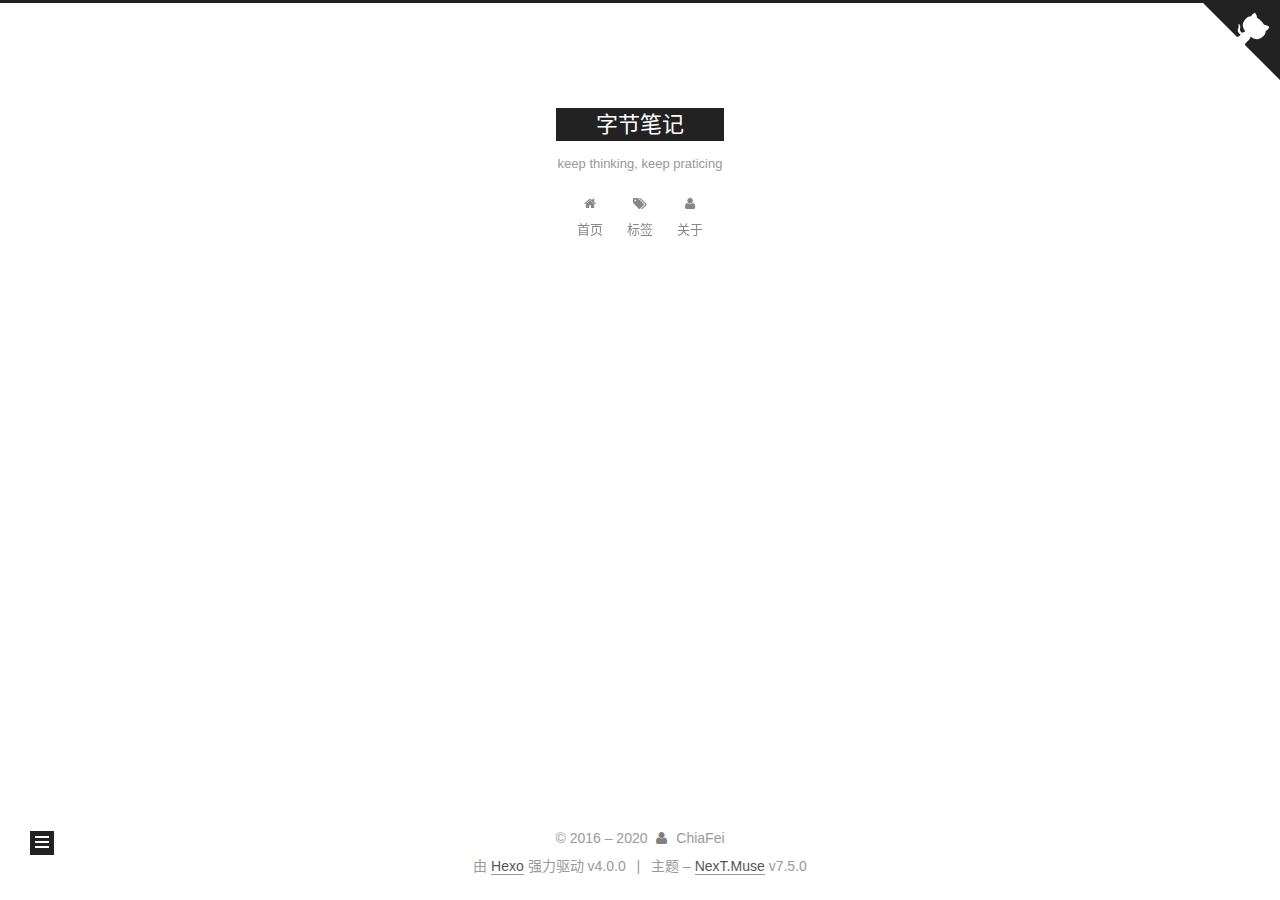
<file: archives/2019/index.html>
<!DOCTYPE html>
<html lang="zh-CN">
<head>
  <meta charset="UTF-8">
<meta name="viewport" content="width=device-width, initial-scale=1, maximum-scale=2">
<meta name="theme-color" content="#222">
<meta name="generator" content="Hexo 4.0.0">
  <link rel="apple-touch-icon" sizes="180x180" href="/images/apple-touch-icon-next.png">
  <link rel="icon" type="image/png" sizes="32x32" href="/images/favicon-32x32-next.png">
  <link rel="icon" type="image/png" sizes="16x16" href="/images/favicon-16x16-next.png">
  <link rel="mask-icon" href="/images/logo.svg" color="#222">
  <link rel="alternate" href="/atom.xml" title="字节笔记" type="application/atom+xml">

<link rel="stylesheet" href="/css/main.css">


<link rel="stylesheet" href="/lib/font-awesome/css/font-awesome.min.css">


<script id="hexo-configurations">
  var NexT = window.NexT || {};
  var CONFIG = {
    hostname: new URL('https://bytenotes.xyz').hostname,
    root: '/',
    scheme: 'Muse',
    version: '7.5.0',
    exturl: false,
    sidebar: {"position":"left","display":"post","offset":12,"onmobile":false},
    copycode: {"enable":false,"show_result":false,"style":null},
    back2top: {"enable":true,"sidebar":false,"scrollpercent":false},
    bookmark: {"enable":false,"color":"#222","save":"auto"},
    fancybox: false,
    mediumzoom: false,
    lazyload: false,
    pangu: false,
    algolia: {
      appID: '',
      apiKey: '',
      indexName: '',
      hits: {"per_page":10},
      labels: {"input_placeholder":"Search for Posts","hits_empty":"We didn't find any results for the search: ${query}","hits_stats":"${hits} results found in ${time} ms"}
    },
    localsearch: {"enable":false,"trigger":"auto","top_n_per_article":1,"unescape":false,"preload":false},
    path: '',
    motion: {"enable":true,"async":false,"transition":{"post_block":"fadeIn","post_header":"slideDownIn","post_body":"slideDownIn","coll_header":"slideLeftIn","sidebar":"slideUpIn"}},
    sidebarPadding: 40
  };
</script>

  <meta name="description" content="Keep Thinking, Keep Praticing">
<meta property="og:type" content="website">
<meta property="og:title" content="字节笔记">
<meta property="og:url" content="https:&#x2F;&#x2F;bytenotes.xyz&#x2F;archives&#x2F;2019&#x2F;index.html">
<meta property="og:site_name" content="字节笔记">
<meta property="og:description" content="Keep Thinking, Keep Praticing">
<meta property="og:locale" content="zh-CN">
<meta name="twitter:card" content="summary">

<link rel="canonical" href="https://bytenotes.xyz/archives/2019/">


<script id="page-configurations">
  // https://hexo.io/docs/variables.html
  CONFIG.page = {
    sidebar: "",
    isHome: false,
    isPost: false,
    isPage: false,
    isArchive: true
  };
</script>

  <title>归档 | 字节笔记</title>
  






  <noscript>
  <style>
  .use-motion .brand,
  .use-motion .menu-item,
  .sidebar-inner,
  .use-motion .post-block,
  .use-motion .pagination,
  .use-motion .comments,
  .use-motion .post-header,
  .use-motion .post-body,
  .use-motion .collection-header { opacity: initial; }

  .use-motion .site-title,
  .use-motion .site-subtitle {
    opacity: initial;
    top: initial;
  }

  .use-motion .logo-line-before i { left: initial; }
  .use-motion .logo-line-after i { right: initial; }
  </style>
</noscript>

</head>

<body itemscope itemtype="http://schema.org/WebPage">
  <div class="container use-motion">
    <div class="headband"></div>

    <header class="header" itemscope itemtype="http://schema.org/WPHeader">
      <div class="header-inner"><div class="site-brand-container">
  <div class="site-meta">

    <div>
      <a href="/" class="brand" rel="start">
        <span class="logo-line-before"><i></i></span>
        <span class="site-title">字节笔记</span>
        <span class="logo-line-after"><i></i></span>
      </a>
    </div>
        <p class="site-subtitle">keep thinking, keep praticing</p>
  </div>

  <div class="site-nav-toggle">
    <div class="toggle" aria-label="切换导航栏">
      <span class="toggle-line toggle-line-first"></span>
      <span class="toggle-line toggle-line-middle"></span>
      <span class="toggle-line toggle-line-last"></span>
    </div>
  </div>
</div>


<nav class="site-nav">
  
  <ul id="menu" class="menu">
        <li class="menu-item menu-item-home">

    <a href="/" rel="section"><i class="fa fa-fw fa-home"></i>首页</a>

  </li>
        <li class="menu-item menu-item-tags">

    <a href="/tags/" rel="section"><i class="fa fa-fw fa-tags"></i>标签</a>

  </li>
        <li class="menu-item menu-item-about">

    <a href="/about/" rel="section"><i class="fa fa-fw fa-user"></i>关于</a>

  </li>
  </ul>

</nav>
</div>
    </header>

    
  <div class="back-to-top">
    <i class="fa fa-arrow-up"></i>
    <span>0%</span>
  </div>

  <a href="https://github.com/chiafeilee" class="github-corner" title="Follow me on GitHub" aria-label="Follow me on GitHub" rel="noopener" target="_blank"><svg width="80" height="80" viewBox="0 0 250 250" aria-hidden="true"><path d="M0,0 L115,115 L130,115 L142,142 L250,250 L250,0 Z"></path><path d="M128.3,109.0 C113.8,99.7 119.0,89.6 119.0,89.6 C122.0,82.7 120.5,78.6 120.5,78.6 C119.2,72.0 123.4,76.3 123.4,76.3 C127.3,80.9 125.5,87.3 125.5,87.3 C122.9,97.6 130.6,101.9 134.4,103.2" fill="currentColor" style="transform-origin: 130px 106px;" class="octo-arm"></path><path d="M115.0,115.0 C114.9,115.1 118.7,116.5 119.8,115.4 L133.7,101.6 C136.9,99.2 139.9,98.4 142.2,98.6 C133.8,88.0 127.5,74.4 143.8,58.0 C148.5,53.4 154.0,51.2 159.7,51.0 C160.3,49.4 163.2,43.6 171.4,40.1 C171.4,40.1 176.1,42.5 178.8,56.2 C183.1,58.6 187.2,61.8 190.9,65.4 C194.5,69.0 197.7,73.2 200.1,77.6 C213.8,80.2 216.3,84.9 216.3,84.9 C212.7,93.1 206.9,96.0 205.4,96.6 C205.1,102.4 203.0,107.8 198.3,112.5 C181.9,128.9 168.3,122.5 157.7,114.1 C157.9,116.9 156.7,120.9 152.7,124.9 L141.0,136.5 C139.8,137.7 141.6,141.9 141.8,141.8 Z" fill="currentColor" class="octo-body"></path></svg></a>


    <main class="main">
      <div class="main-inner">
        <div class="content-wrap">
          

          <div class="content">
            

  
  
  
  <div class="post-block">
    <div class="posts-collapse">
      <div class="collection-title">
        <span class="collection-header">嗯..! 目前共计 14 篇日志。 继续努力。</span>
      </div>

      
    <div class="collection-year">
      <h1 class="collection-header">2019</h1>
    </div>

  <article itemscope itemtype="http://schema.org/Article">
    <header class="post-header">

      <div class="post-meta">
        <time itemprop="dateCreated"
              datetime="2019-11-25T16:22:59+08:00"
              content="2019-11-25">
          11-25
        </time>
      </div>

      <h2 class="post-title">
          <a class="post-title-link" href="/2019/11/25/decorator-in-python/" itemprop="url">
            <span itemprop="name">理解Python装饰器</span>
          </a>
      </h2>

    </header>
  </article>


    </div>
  </div>
  
  
  

  



          </div>
          

        </div>
          
  
  <div class="toggle sidebar-toggle">
    <span class="toggle-line toggle-line-first"></span>
    <span class="toggle-line toggle-line-middle"></span>
    <span class="toggle-line toggle-line-last"></span>
  </div>

  <aside class="sidebar">
    <div class="sidebar-inner">

      <ul class="sidebar-nav motion-element">
        <li class="sidebar-nav-toc">
          文章目录
        </li>
        <li class="sidebar-nav-overview">
          站点概览
        </li>
      </ul>

      <!--noindex-->
      <div class="post-toc-wrap sidebar-panel">
      </div>
      <!--/noindex-->

      <div class="site-overview-wrap sidebar-panel">
        <div class="site-author motion-element" itemprop="author" itemscope itemtype="http://schema.org/Person">
  <p class="site-author-name" itemprop="name">ChiaFei</p>
  <div class="site-description" itemprop="description">Keep Thinking, Keep Praticing</div>
</div>
<div class="site-state-wrap motion-element">
  <nav class="site-state">
      <div class="site-state-item site-state-posts">
          <a href="/archives">
          <span class="site-state-item-count">14</span>
          <span class="site-state-item-name">日志</span>
        </a>
      </div>
      <div class="site-state-item site-state-categories">
            <a href="/categories/">
        <span class="site-state-item-count">2</span>
        <span class="site-state-item-name">分类</span></a>
      </div>
      <div class="site-state-item site-state-tags">
            <a href="/tags/">
          
        <span class="site-state-item-count">8</span>
        <span class="site-state-item-name">标签</span></a>
      </div>
  </nav>
</div>
  <div class="feed-link motion-element">
    <a href="/atom.xml" rel="alternate">
      <i class="fa fa-rss"></i>RSS
    </a>
  </div>
  <div class="links-of-author motion-element">
      <span class="links-of-author-item">
        <a href="https://github.com/chaifeilee" title="GitHub → https:&#x2F;&#x2F;github.com&#x2F;chaifeilee" rel="noopener" target="_blank"><i class="fa fa-fw fa-github"></i>GitHub</a>
      </span>
      <span class="links-of-author-item">
        <a href="https://twitter.com/chiafeilee" title="Twitter → https:&#x2F;&#x2F;twitter.com&#x2F;chiafeilee" rel="noopener" target="_blank"><i class="fa fa-fw fa-twitter"></i>Twitter</a>
      </span>
  </div>



      </div>

    </div>
  </aside>
  <div id="sidebar-dimmer"></div>


      </div>
    </main>

    <footer class="footer">
      <div class="footer-inner">
        

<div class="copyright">
  
  &copy; 2016 – 
  <span itemprop="copyrightYear">2020</span>
  <span class="with-love">
    <i class="fa fa-user"></i>
  </span>
  <span class="author" itemprop="copyrightHolder">ChiaFei</span>
</div>
  <div class="powered-by">由 <a href="https://hexo.io/" class="theme-link" rel="noopener" target="_blank">Hexo</a> 强力驱动 v4.0.0
  </div>
  <span class="post-meta-divider">|</span>
  <div class="theme-info">主题 – <a href="https://muse.theme-next.org/" class="theme-link" rel="noopener" target="_blank">NexT.Muse</a> v7.5.0
  </div>

        








        
      </div>
    </footer>
  </div>

  
  <script src="/lib/anime.min.js"></script>
  <script src="/lib/velocity/velocity.min.js"></script>
  <script src="/lib/velocity/velocity.ui.min.js"></script>
<script src="/js/utils.js"></script><script src="/js/motion.js"></script>
<script src="/js/schemes/muse.js"></script>
<script src="/js/next-boot.js"></script>



  













<script>
if (document.querySelectorAll('pre.mermaid').length) {
  NexT.utils.getScript('//cdn.jsdelivr.net/npm/mermaid@8/dist/mermaid.min.js', () => {
    mermaid.initialize({
      theme: 'forest',
      logLevel: 3,
      flowchart: { curve: 'linear' },
      gantt: { axisFormat: '%m/%d/%Y' },
      sequence: { actorMargin: 50 }
    });
  }, window.mermaid);
}
</script>



  

  

</body>
</html>
</file>
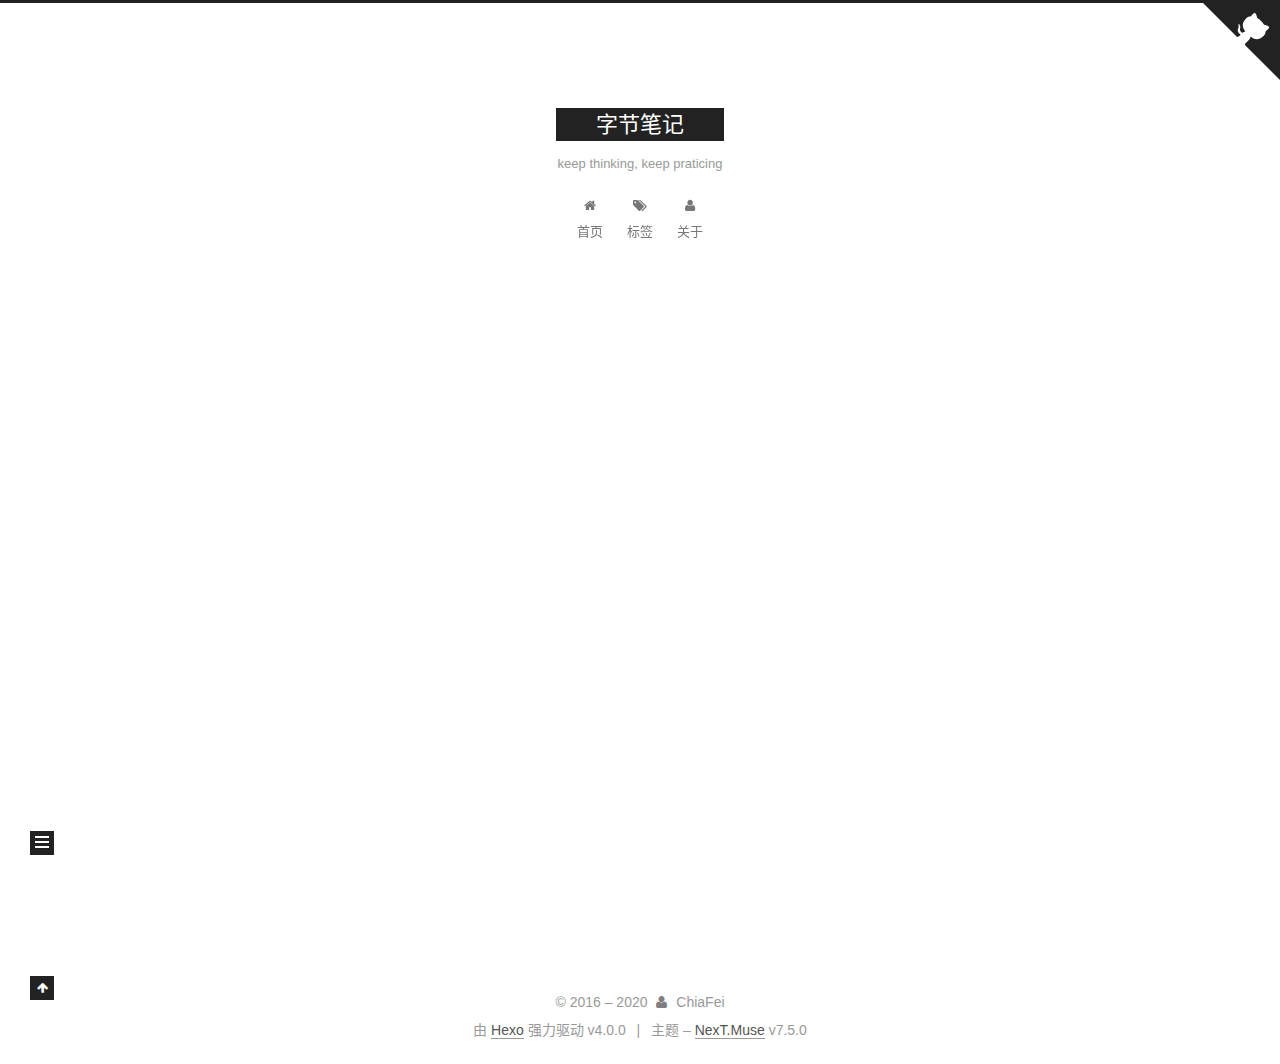
<file: archives/2020/index.html>
<!DOCTYPE html>
<html lang="zh-CN">
<head>
  <meta charset="UTF-8">
<meta name="viewport" content="width=device-width, initial-scale=1, maximum-scale=2">
<meta name="theme-color" content="#222">
<meta name="generator" content="Hexo 4.0.0">
  <link rel="apple-touch-icon" sizes="180x180" href="/images/apple-touch-icon-next.png">
  <link rel="icon" type="image/png" sizes="32x32" href="/images/favicon-32x32-next.png">
  <link rel="icon" type="image/png" sizes="16x16" href="/images/favicon-16x16-next.png">
  <link rel="mask-icon" href="/images/logo.svg" color="#222">
  <link rel="alternate" href="/atom.xml" title="字节笔记" type="application/atom+xml">

<link rel="stylesheet" href="/css/main.css">


<link rel="stylesheet" href="/lib/font-awesome/css/font-awesome.min.css">


<script id="hexo-configurations">
  var NexT = window.NexT || {};
  var CONFIG = {
    hostname: new URL('https://bytenotes.xyz').hostname,
    root: '/',
    scheme: 'Muse',
    version: '7.5.0',
    exturl: false,
    sidebar: {"position":"left","display":"post","offset":12,"onmobile":false},
    copycode: {"enable":false,"show_result":false,"style":null},
    back2top: {"enable":true,"sidebar":false,"scrollpercent":false},
    bookmark: {"enable":false,"color":"#222","save":"auto"},
    fancybox: false,
    mediumzoom: false,
    lazyload: false,
    pangu: false,
    algolia: {
      appID: '',
      apiKey: '',
      indexName: '',
      hits: {"per_page":10},
      labels: {"input_placeholder":"Search for Posts","hits_empty":"We didn't find any results for the search: ${query}","hits_stats":"${hits} results found in ${time} ms"}
    },
    localsearch: {"enable":false,"trigger":"auto","top_n_per_article":1,"unescape":false,"preload":false},
    path: '',
    motion: {"enable":true,"async":false,"transition":{"post_block":"fadeIn","post_header":"slideDownIn","post_body":"slideDownIn","coll_header":"slideLeftIn","sidebar":"slideUpIn"}},
    sidebarPadding: 40
  };
</script>

  <meta name="description" content="Keep Thinking, Keep Praticing">
<meta property="og:type" content="website">
<meta property="og:title" content="字节笔记">
<meta property="og:url" content="https:&#x2F;&#x2F;bytenotes.xyz&#x2F;archives&#x2F;2020&#x2F;index.html">
<meta property="og:site_name" content="字节笔记">
<meta property="og:description" content="Keep Thinking, Keep Praticing">
<meta property="og:locale" content="zh-CN">
<meta name="twitter:card" content="summary">

<link rel="canonical" href="https://bytenotes.xyz/archives/2020/">


<script id="page-configurations">
  // https://hexo.io/docs/variables.html
  CONFIG.page = {
    sidebar: "",
    isHome: false,
    isPost: false,
    isPage: false,
    isArchive: true
  };
</script>

  <title>归档 | 字节笔记</title>
  






  <noscript>
  <style>
  .use-motion .brand,
  .use-motion .menu-item,
  .sidebar-inner,
  .use-motion .post-block,
  .use-motion .pagination,
  .use-motion .comments,
  .use-motion .post-header,
  .use-motion .post-body,
  .use-motion .collection-header { opacity: initial; }

  .use-motion .site-title,
  .use-motion .site-subtitle {
    opacity: initial;
    top: initial;
  }

  .use-motion .logo-line-before i { left: initial; }
  .use-motion .logo-line-after i { right: initial; }
  </style>
</noscript>

</head>

<body itemscope itemtype="http://schema.org/WebPage">
  <div class="container use-motion">
    <div class="headband"></div>

    <header class="header" itemscope itemtype="http://schema.org/WPHeader">
      <div class="header-inner"><div class="site-brand-container">
  <div class="site-meta">

    <div>
      <a href="/" class="brand" rel="start">
        <span class="logo-line-before"><i></i></span>
        <span class="site-title">字节笔记</span>
        <span class="logo-line-after"><i></i></span>
      </a>
    </div>
        <p class="site-subtitle">keep thinking, keep praticing</p>
  </div>

  <div class="site-nav-toggle">
    <div class="toggle" aria-label="切换导航栏">
      <span class="toggle-line toggle-line-first"></span>
      <span class="toggle-line toggle-line-middle"></span>
      <span class="toggle-line toggle-line-last"></span>
    </div>
  </div>
</div>


<nav class="site-nav">
  
  <ul id="menu" class="menu">
        <li class="menu-item menu-item-home">

    <a href="/" rel="section"><i class="fa fa-fw fa-home"></i>首页</a>

  </li>
        <li class="menu-item menu-item-tags">

    <a href="/tags/" rel="section"><i class="fa fa-fw fa-tags"></i>标签</a>

  </li>
        <li class="menu-item menu-item-about">

    <a href="/about/" rel="section"><i class="fa fa-fw fa-user"></i>关于</a>

  </li>
  </ul>

</nav>
</div>
    </header>

    
  <div class="back-to-top">
    <i class="fa fa-arrow-up"></i>
    <span>0%</span>
  </div>

  <a href="https://github.com/chiafeilee" class="github-corner" title="Follow me on GitHub" aria-label="Follow me on GitHub" rel="noopener" target="_blank"><svg width="80" height="80" viewBox="0 0 250 250" aria-hidden="true"><path d="M0,0 L115,115 L130,115 L142,142 L250,250 L250,0 Z"></path><path d="M128.3,109.0 C113.8,99.7 119.0,89.6 119.0,89.6 C122.0,82.7 120.5,78.6 120.5,78.6 C119.2,72.0 123.4,76.3 123.4,76.3 C127.3,80.9 125.5,87.3 125.5,87.3 C122.9,97.6 130.6,101.9 134.4,103.2" fill="currentColor" style="transform-origin: 130px 106px;" class="octo-arm"></path><path d="M115.0,115.0 C114.9,115.1 118.7,116.5 119.8,115.4 L133.7,101.6 C136.9,99.2 139.9,98.4 142.2,98.6 C133.8,88.0 127.5,74.4 143.8,58.0 C148.5,53.4 154.0,51.2 159.7,51.0 C160.3,49.4 163.2,43.6 171.4,40.1 C171.4,40.1 176.1,42.5 178.8,56.2 C183.1,58.6 187.2,61.8 190.9,65.4 C194.5,69.0 197.7,73.2 200.1,77.6 C213.8,80.2 216.3,84.9 216.3,84.9 C212.7,93.1 206.9,96.0 205.4,96.6 C205.1,102.4 203.0,107.8 198.3,112.5 C181.9,128.9 168.3,122.5 157.7,114.1 C157.9,116.9 156.7,120.9 152.7,124.9 L141.0,136.5 C139.8,137.7 141.6,141.9 141.8,141.8 Z" fill="currentColor" class="octo-body"></path></svg></a>


    <main class="main">
      <div class="main-inner">
        <div class="content-wrap">
          

          <div class="content">
            

  
  
  
  <div class="post-block">
    <div class="posts-collapse">
      <div class="collection-title">
        <span class="collection-header">嗯..! 目前共计 12 篇日志。 继续努力。</span>
      </div>

      
    <div class="collection-year">
      <h1 class="collection-header">2020</h1>
    </div>

  <article itemscope itemtype="http://schema.org/Article">
    <header class="post-header">

      <div class="post-meta">
        <time itemprop="dateCreated"
              datetime="2020-05-15T13:56:36+08:00"
              content="2020-05-15">
          05-15
        </time>
      </div>

      <h2 class="post-title">
          <a class="post-title-link" href="/2020/05/15/unix-process-env/" itemprop="url">
            <span itemprop="name">进程环境笔记</span>
          </a>
      </h2>

    </header>
  </article>

  <article itemscope itemtype="http://schema.org/Article">
    <header class="post-header">

      <div class="post-meta">
        <time itemprop="dateCreated"
              datetime="2020-05-14T17:17:47+08:00"
              content="2020-05-14">
          05-14
        </time>
      </div>

      <h2 class="post-title">
          <a class="post-title-link" href="/2020/05/14/python-obj-ref/" itemprop="url">
            <span itemprop="name">Python对象引用、可变性笔记</span>
          </a>
      </h2>

    </header>
  </article>

  <article itemscope itemtype="http://schema.org/Article">
    <header class="post-header">

      <div class="post-meta">
        <time itemprop="dateCreated"
              datetime="2020-05-12T22:46:01+08:00"
              content="2020-05-12">
          05-12
        </time>
      </div>

      <h2 class="post-title">
          <a class="post-title-link" href="/2020/05/12/c-storage-class-notes/" itemprop="url">
            <span itemprop="name">C存储类别笔记</span>
          </a>
      </h2>

    </header>
  </article>

  <article itemscope itemtype="http://schema.org/Article">
    <header class="post-header">

      <div class="post-meta">
        <time itemprop="dateCreated"
              datetime="2020-02-07T13:43:29+08:00"
              content="2020-02-07">
          02-07
        </time>
      </div>

      <h2 class="post-title">
          <a class="post-title-link" href="/2020/02/07/tribute-dr-li-wen-liang/" itemprop="url">
            <span itemprop="name">致敬“吹哨人”李文亮先生</span>
          </a>
      </h2>

    </header>
  </article>

  <article itemscope itemtype="http://schema.org/Article">
    <header class="post-header">

      <div class="post-meta">
        <time itemprop="dateCreated"
              datetime="2020-01-31T14:38:31+08:00"
              content="2020-01-31">
          01-31
        </time>
      </div>

      <h2 class="post-title">
          <a class="post-title-link" href="/2020/01/31/ip-protocol-notes/" itemprop="url">
            <span itemprop="name">TCP/IP学习笔记：IP协议</span>
          </a>
      </h2>

    </header>
  </article>

  <article itemscope itemtype="http://schema.org/Article">
    <header class="post-header">

      <div class="post-meta">
        <time itemprop="dateCreated"
              datetime="2020-01-27T14:05:05+08:00"
              content="2020-01-27">
          01-27
        </time>
      </div>

      <h2 class="post-title">
          <a class="post-title-link" href="/2020/01/27/farewell-kobe/" itemprop="url">
            <span itemprop="name">科比，永远的凌晨四点</span>
          </a>
      </h2>

    </header>
  </article>


    </div>
  </div>
  
  
  

  



          </div>
          

        </div>
          
  
  <div class="toggle sidebar-toggle">
    <span class="toggle-line toggle-line-first"></span>
    <span class="toggle-line toggle-line-middle"></span>
    <span class="toggle-line toggle-line-last"></span>
  </div>

  <aside class="sidebar">
    <div class="sidebar-inner">

      <ul class="sidebar-nav motion-element">
        <li class="sidebar-nav-toc">
          文章目录
        </li>
        <li class="sidebar-nav-overview">
          站点概览
        </li>
      </ul>

      <!--noindex-->
      <div class="post-toc-wrap sidebar-panel">
      </div>
      <!--/noindex-->

      <div class="site-overview-wrap sidebar-panel">
        <div class="site-author motion-element" itemprop="author" itemscope itemtype="http://schema.org/Person">
  <p class="site-author-name" itemprop="name">ChiaFei</p>
  <div class="site-description" itemprop="description">Keep Thinking, Keep Praticing</div>
</div>
<div class="site-state-wrap motion-element">
  <nav class="site-state">
      <div class="site-state-item site-state-posts">
          <a href="/archives">
          <span class="site-state-item-count">12</span>
          <span class="site-state-item-name">日志</span>
        </a>
      </div>
      <div class="site-state-item site-state-categories">
            <a href="/categories/">
        <span class="site-state-item-count">2</span>
        <span class="site-state-item-name">分类</span></a>
      </div>
      <div class="site-state-item site-state-tags">
            <a href="/tags/">
          
        <span class="site-state-item-count">8</span>
        <span class="site-state-item-name">标签</span></a>
      </div>
  </nav>
</div>
  <div class="feed-link motion-element">
    <a href="/atom.xml" rel="alternate">
      <i class="fa fa-rss"></i>RSS
    </a>
  </div>
  <div class="links-of-author motion-element">
      <span class="links-of-author-item">
        <a href="https://github.com/chaifeilee" title="GitHub → https:&#x2F;&#x2F;github.com&#x2F;chaifeilee" rel="noopener" target="_blank"><i class="fa fa-fw fa-github"></i>GitHub</a>
      </span>
      <span class="links-of-author-item">
        <a href="https://twitter.com/chiafeilee" title="Twitter → https:&#x2F;&#x2F;twitter.com&#x2F;chiafeilee" rel="noopener" target="_blank"><i class="fa fa-fw fa-twitter"></i>Twitter</a>
      </span>
  </div>



      </div>

    </div>
  </aside>
  <div id="sidebar-dimmer"></div>


      </div>
    </main>

    <footer class="footer">
      <div class="footer-inner">
        

<div class="copyright">
  
  &copy; 2016 – 
  <span itemprop="copyrightYear">2020</span>
  <span class="with-love">
    <i class="fa fa-user"></i>
  </span>
  <span class="author" itemprop="copyrightHolder">ChiaFei</span>
</div>
  <div class="powered-by">由 <a href="https://hexo.io/" class="theme-link" rel="noopener" target="_blank">Hexo</a> 强力驱动 v4.0.0
  </div>
  <span class="post-meta-divider">|</span>
  <div class="theme-info">主题 – <a href="https://muse.theme-next.org/" class="theme-link" rel="noopener" target="_blank">NexT.Muse</a> v7.5.0
  </div>

        








        
      </div>
    </footer>
  </div>

  
  <script src="/lib/anime.min.js"></script>
  <script src="/lib/velocity/velocity.min.js"></script>
  <script src="/lib/velocity/velocity.ui.min.js"></script>
<script src="/js/utils.js"></script><script src="/js/motion.js"></script>
<script src="/js/schemes/muse.js"></script>
<script src="/js/next-boot.js"></script>



  













<script>
if (document.querySelectorAll('pre.mermaid').length) {
  NexT.utils.getScript('//cdn.jsdelivr.net/npm/mermaid@8/dist/mermaid.min.js', () => {
    mermaid.initialize({
      theme: 'forest',
      logLevel: 3,
      flowchart: { curve: 'linear' },
      gantt: { axisFormat: '%m/%d/%Y' },
      sequence: { actorMargin: 50 }
    });
  }, window.mermaid);
}
</script>



  

  

</body>
</html>
</file>
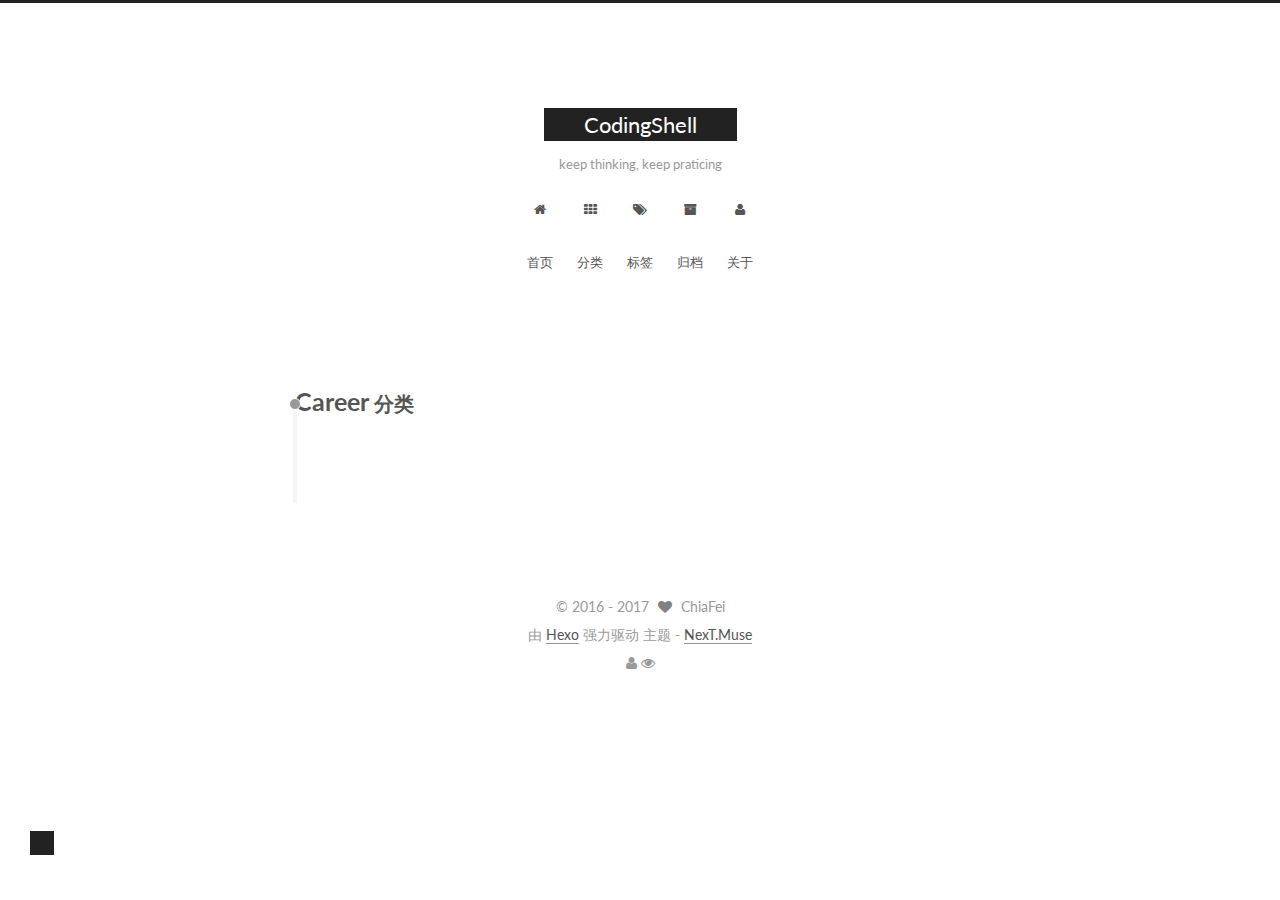
<file: categories/Career/index.html>
<!doctype html>



  


<html class="theme-next muse use-motion" lang="zh-Hans">
<head>
  <meta charset="UTF-8"/>
<meta http-equiv="X-UA-Compatible" content="IE=edge" />
<meta name="viewport" content="width=device-width, initial-scale=1, maximum-scale=1"/>



<meta http-equiv="Cache-Control" content="no-transform" />
<meta http-equiv="Cache-Control" content="no-siteapp" />












  
  
  <link href="/lib/fancybox/source/jquery.fancybox.css?v=2.1.5" rel="stylesheet" type="text/css" />




  
  
  
  

  
    
    
  

  

  

  

  

  
    
    
    <link href="//fonts.googleapis.com/css?family=Lato:300,300italic,400,400italic,700,700italic&subset=latin,latin-ext" rel="stylesheet" type="text/css">
  






<link href="/lib/font-awesome/css/font-awesome.min.css?v=4.6.2" rel="stylesheet" type="text/css" />

<link href="/css/main.css?v=5.1.0" rel="stylesheet" type="text/css" />


  <meta name="keywords" content="programmer, c++, python, c#, android, 安卓, 程序员, 程序猿" />








  <link rel="shortcut icon" type="image/x-icon" href="/favicon.ico?v=5.1.0" />






<meta name="description" content="Keep Thinking, Keep Praticing">
<meta property="og:type" content="website">
<meta property="og:title" content="CodingShell">
<meta property="og:url" content="http://codingshell.xyz/categories/Career/index.html">
<meta property="og:site_name" content="CodingShell">
<meta property="og:description" content="Keep Thinking, Keep Praticing">
<meta name="twitter:card" content="summary">
<meta name="twitter:title" content="CodingShell">
<meta name="twitter:description" content="Keep Thinking, Keep Praticing">



<script type="text/javascript" id="hexo.configurations">
  var NexT = window.NexT || {};
  var CONFIG = {
    root: '/',
    scheme: 'Muse',
    sidebar: {"position":"left","display":"post"},
    fancybox: true,
    motion: true,
    duoshuo: {
      userId: '0',
      author: '博主'
    },
    algolia: {
      applicationID: '',
      apiKey: '',
      indexName: '',
      hits: {"per_page":10},
      labels: {"input_placeholder":"Search for Posts","hits_empty":"We didn't find any results for the search: ${query}","hits_stats":"${hits} results found in ${time} ms"}
    }
  };
</script>



  <link rel="canonical" href="http://codingshell.xyz/categories/Career/"/>





  <title> 分类: Career | CodingShell </title>
</head>

<body itemscope itemtype="http://schema.org/WebPage" lang="zh-Hans">

  



  <script type="text/javascript">
    var _hmt = _hmt || [];
    (function() {
      var hm = document.createElement("script");
      hm.src = "https://hm.baidu.com/hm.js?a4f171f98ac93d5cee2e9e0aaf50b95f";
      var s = document.getElementsByTagName("script")[0];
      s.parentNode.insertBefore(hm, s);
    })();
  </script>








  
  
    
  

  <div class="container one-collumn sidebar-position-left  ">
    <div class="headband"></div>

    <header id="header" class="header" itemscope itemtype="http://schema.org/WPHeader">
      <div class="header-inner"><div class="site-meta ">
  

  <div class="custom-logo-site-title">
    <a href="/"  class="brand" rel="start">
      <span class="logo-line-before"><i></i></span>
      <span class="site-title">CodingShell</span>
      <span class="logo-line-after"><i></i></span>
    </a>
  </div>
  <p class="site-subtitle">keep thinking, keep praticing</p>
</div>

<div class="site-nav-toggle">
  <button>
    <span class="btn-bar"></span>
    <span class="btn-bar"></span>
    <span class="btn-bar"></span>
  </button>
</div>

<nav class="site-nav">
  

  
    <ul id="menu" class="menu">
      
        
        <li class="menu-item menu-item-home">
          <a href="/" rel="section">
            
              <i class="menu-item-icon fa fa-fw fa-home"></i> <br />
            
            首页
          </a>
        </li>
      
        
        <li class="menu-item menu-item-categories">
          <a href="/categories" rel="section">
            
              <i class="menu-item-icon fa fa-fw fa-th"></i> <br />
            
            分类
          </a>
        </li>
      
        
        <li class="menu-item menu-item-tags">
          <a href="/tags" rel="section">
            
              <i class="menu-item-icon fa fa-fw fa-tags"></i> <br />
            
            标签
          </a>
        </li>
      
        
        <li class="menu-item menu-item-archives">
          <a href="/archives" rel="section">
            
              <i class="menu-item-icon fa fa-fw fa-archive"></i> <br />
            
            归档
          </a>
        </li>
      
        
        <li class="menu-item menu-item-about">
          <a href="/about" rel="section">
            
              <i class="menu-item-icon fa fa-fw fa-user"></i> <br />
            
            关于
          </a>
        </li>
      

      
    </ul>
  

  
</nav>



 </div>
    </header>

    <main id="main" class="main">
      <div class="main-inner">
        <div class="content-wrap">
          <div id="content" class="content">
            

  <section id="posts" class="posts-collapse">
    <div class="collection-title">
      <h2 >
        Career
        <small>分类</small>
      </h2>
    </div>

    
      

  <article class="post post-type-normal" itemscope itemtype="http://schema.org/Article">
    <header class="post-header">

      <h1 class="post-title">
        
            <a class="post-title-link" href="/2017/02/09/reasons-of-failure/" itemprop="url">
              
                <span itemprop="name">从创业公司资金链断了想到的</span>
              
            </a>
        
      </h1>

      <div class="post-meta">
        <time class="post-time" itemprop="dateCreated"
              datetime="2017-02-09T13:36:13+08:00"
              content="2017-02-09" >
          02-09
        </time>
      </div>

    </header>
  </article>


    
  </section>

  



          </div>
          


          

        </div>
        
          
  
  <div class="sidebar-toggle">
    <div class="sidebar-toggle-line-wrap">
      <span class="sidebar-toggle-line sidebar-toggle-line-first"></span>
      <span class="sidebar-toggle-line sidebar-toggle-line-middle"></span>
      <span class="sidebar-toggle-line sidebar-toggle-line-last"></span>
    </div>
  </div>

  <aside id="sidebar" class="sidebar">
    <div class="sidebar-inner">

      

      

      <section class="site-overview sidebar-panel sidebar-panel-active">
        <div class="site-author motion-element" itemprop="author" itemscope itemtype="http://schema.org/Person">
          <img class="site-author-image" itemprop="image"
               src="/images/avatar.png"
               alt="ChiaFei" />
          <p class="site-author-name" itemprop="name">ChiaFei</p>
          <p class="site-description motion-element" itemprop="description">Keep Thinking, Keep Praticing</p>
        </div>
        <nav class="site-state motion-element">
          <div class="site-state-item site-state-posts">
            <a href="/archives">
              <span class="site-state-item-count">4</span>
              <span class="site-state-item-name">日志</span>
            </a>
          </div>

          
            <div class="site-state-item site-state-categories">
              <a href="/categories">
                <span class="site-state-item-count">4</span>
                <span class="site-state-item-name">分类</span>
              </a>
            </div>
          

          
            <div class="site-state-item site-state-tags">
              <a href="/tags">
                <span class="site-state-item-count">5</span>
                <span class="site-state-item-name">标签</span>
              </a>
            </div>
          

        </nav>

        

        <div class="links-of-author motion-element">
          
            
              <span class="links-of-author-item">
                <a href="https://github.com/chiafeilee" target="_blank" title="GitHub">
                  
                    <i class="fa fa-fw fa-github"></i>
                  
                  GitHub
                </a>
              </span>
            
              <span class="links-of-author-item">
                <a href="https://www.douban.com/people/dreamcool/" target="_blank" title="豆瓣">
                  
                    <i class="fa fa-fw fa-globe"></i>
                  
                  豆瓣
                </a>
              </span>
            
          
        </div>

        
        

        
        

        


      </section>

      

    </div>
  </aside>


        
      </div>
    </main>

    <footer id="footer" class="footer">
      <div class="footer-inner">
        <div class="copyright" >
  
  &copy;  2016 - 
  <span itemprop="copyrightYear">2017</span>
  <span class="with-love">
    <i class="fa fa-heart"></i>
  </span>
  <span class="author" itemprop="copyrightHolder">ChiaFei</span>
</div>


<div class="powered-by">
  由 <a class="theme-link" href="https://hexo.io">Hexo</a> 强力驱动
</div>

<div class="theme-info">
  主题 -
  <a class="theme-link" href="https://github.com/iissnan/hexo-theme-next">
    NexT.Muse
  </a>
</div>


        

<div class="busuanzi-count">

  <script async src="https://dn-lbstatics.qbox.me/busuanzi/2.3/busuanzi.pure.mini.js"></script>

  
    <span class="site-uv"><i class="fa fa-user"></i><span class="busuanzi-value" id="busuanzi_value_site_uv"></span></span>
  

  
    <span class="site-pv"><i class="fa fa-eye"></i><span class="busuanzi-value" id="busuanzi_value_site_pv"></span></span>
  
  
</div>



        
      </div>
    </footer>

    <div class="back-to-top">
      <i class="fa fa-arrow-up"></i>
    </div>
  </div>

  

<script type="text/javascript">
  if (Object.prototype.toString.call(window.Promise) !== '[object Function]') {
    window.Promise = null;
  }
</script>









  



  
  <script type="text/javascript" src="/lib/jquery/index.js?v=2.1.3"></script>

  
  <script type="text/javascript" src="/lib/fastclick/lib/fastclick.min.js?v=1.0.6"></script>

  
  <script type="text/javascript" src="/lib/jquery_lazyload/jquery.lazyload.js?v=1.9.7"></script>

  
  <script type="text/javascript" src="/lib/velocity/velocity.min.js?v=1.2.1"></script>

  
  <script type="text/javascript" src="/lib/velocity/velocity.ui.min.js?v=1.2.1"></script>

  
  <script type="text/javascript" src="/lib/fancybox/source/jquery.fancybox.pack.js?v=2.1.5"></script>


  


  <script type="text/javascript" src="/js/src/utils.js?v=5.1.0"></script>

  <script type="text/javascript" src="/js/src/motion.js?v=5.1.0"></script>



  
  

  

  


  <script type="text/javascript" src="/js/src/bootstrap.js?v=5.1.0"></script>



  



  

    <script type="text/javascript">
      var disqus_shortname = 'kafeimao';
      var disqus_identifier = 'categories/Career/index.html';

      var disqus_title = "";


      function run_disqus_script(disqus_script) {
        var dsq = document.createElement('script');
        dsq.type = 'text/javascript';
        dsq.async = true;
        dsq.src = '//' + disqus_shortname + '.disqus.com/' + disqus_script;
        (document.getElementsByTagName('head')[0] || document.getElementsByTagName('body')[0]).appendChild(dsq);
      }

      run_disqus_script('count.js');

      

    </script>
  





  
  

  
  
    <script type="text/x-mathjax-config">
      MathJax.Hub.Config({
        tex2jax: {
          inlineMath: [ ['$','$'], ["\\(","\\)"]  ],
          processEscapes: true,
          skipTags: ['script', 'noscript', 'style', 'textarea', 'pre', 'code']
        }
      });
    </script>

    <script type="text/x-mathjax-config">
      MathJax.Hub.Queue(function() {
        var all = MathJax.Hub.getAllJax(), i;
        for (i=0; i < all.length; i += 1) {
          all[i].SourceElement().parentNode.className += ' has-jax';
        }
      });
    </script>
    <script type="text/javascript" src="//cdn.mathjax.org/mathjax/latest/MathJax.js?config=TeX-AMS-MML_HTMLorMML"></script>
  


  

  
  <script src="https://cdn1.lncld.net/static/js/av-core-mini-0.6.1.js"></script>
  <script>AV.initialize("8u36UUw6MXwpMoK7kNDJ2j4w-gzGzoHsz", "9Rm8u1uQpm9zEEQ8PupNnT0c");</script>
  <script>
    function showTime(Counter) {
      var query = new AV.Query(Counter);
      var entries = [];
      var $visitors = $(".leancloud_visitors");

      $visitors.each(function () {
        entries.push( $(this).attr("id").trim() );
      });

      query.containedIn('url', entries);
      query.find()
        .done(function (results) {
          var COUNT_CONTAINER_REF = '.leancloud-visitors-count';

          if (results.length === 0) {
            $visitors.find(COUNT_CONTAINER_REF).text(0);
            return;
          }

          for (var i = 0; i < results.length; i++) {
            var item = results[i];
            var url = item.get('url');
            var time = item.get('time');
            var element = document.getElementById(url);

            $(element).find(COUNT_CONTAINER_REF).text(time);
          }
          for(var i = 0; i < entries.length; i++) {
            var url = entries[i];
            var element = document.getElementById(url);
            var countSpan = $(element).find(COUNT_CONTAINER_REF);
            if( countSpan.text() == '') {
              countSpan.text(0);
            }
          }
        })
        .fail(function (object, error) {
          console.log("Error: " + error.code + " " + error.message);
        });
    }

    function addCount(Counter) {
      var $visitors = $(".leancloud_visitors");
      var url = $visitors.attr('id').trim();
      var title = $visitors.attr('data-flag-title').trim();
      var query = new AV.Query(Counter);

      query.equalTo("url", url);
      query.find({
        success: function(results) {
          if (results.length > 0) {
            var counter = results[0];
            counter.fetchWhenSave(true);
            counter.increment("time");
            counter.save(null, {
              success: function(counter) {
                var $element = $(document.getElementById(url));
                $element.find('.leancloud-visitors-count').text(counter.get('time'));
              },
              error: function(counter, error) {
                console.log('Failed to save Visitor num, with error message: ' + error.message);
              }
            });
          } else {
            var newcounter = new Counter();
            /* Set ACL */
            var acl = new AV.ACL();
            acl.setPublicReadAccess(true);
            acl.setPublicWriteAccess(true);
            newcounter.setACL(acl);
            /* End Set ACL */
            newcounter.set("title", title);
            newcounter.set("url", url);
            newcounter.set("time", 1);
            newcounter.save(null, {
              success: function(newcounter) {
                var $element = $(document.getElementById(url));
                $element.find('.leancloud-visitors-count').text(newcounter.get('time'));
              },
              error: function(newcounter, error) {
                console.log('Failed to create');
              }
            });
          }
        },
        error: function(error) {
          console.log('Error:' + error.code + " " + error.message);
        }
      });
    }

    $(function() {
      var Counter = AV.Object.extend("Counter");
      if ($('.leancloud_visitors').length == 1) {
        addCount(Counter);
      } else if ($('.post-title-link').length > 1) {
        showTime(Counter);
      }
    });
  </script>



  

  


</body>
</html>
</file>
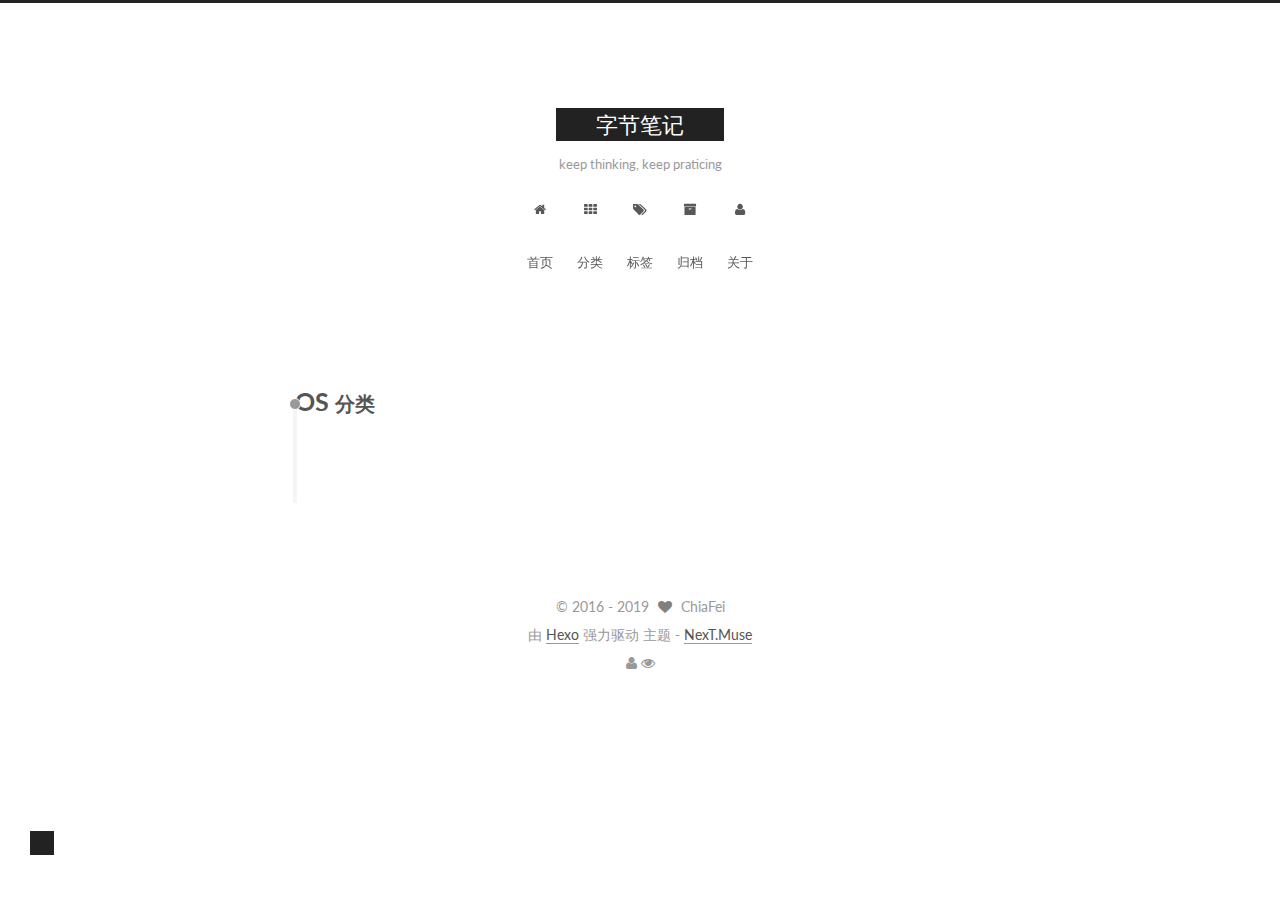
<file: categories/OS/index.html>
<!doctype html>



  


<html class="theme-next muse use-motion" lang="zh-Hans">
<head>
  <meta charset="UTF-8"/>
<meta http-equiv="X-UA-Compatible" content="IE=edge" />
<meta name="viewport" content="width=device-width, initial-scale=1, maximum-scale=1"/>



<meta http-equiv="Cache-Control" content="no-transform" />
<meta http-equiv="Cache-Control" content="no-siteapp" />












  
  
  <link href="/lib/fancybox/source/jquery.fancybox.css?v=2.1.5" rel="stylesheet" type="text/css" />




  
  
  
  

  
    
    
  

  

  

  

  

  
    
    
    <link href="//fonts.googleapis.com/css?family=Lato:300,300italic,400,400italic,700,700italic&subset=latin,latin-ext" rel="stylesheet" type="text/css">
  






<link href="/lib/font-awesome/css/font-awesome.min.css?v=4.6.2" rel="stylesheet" type="text/css" />

<link href="/css/main.css?v=5.1.0" rel="stylesheet" type="text/css" />


  <meta name="keywords" content="programmer, c++, python, c#, android, 安卓, 程序员, 程序猿" />








  <link rel="shortcut icon" type="image/x-icon" href="/favicon.ico?v=5.1.0" />






<meta name="description" content="Keep Thinking, Keep Praticing">
<meta property="og:type" content="website">
<meta property="og:title" content="字节笔记">
<meta property="og:url" content="https://bytenotes.xyz/categories/OS/index.html">
<meta property="og:site_name" content="字节笔记">
<meta property="og:description" content="Keep Thinking, Keep Praticing">
<meta property="og:locale" content="zh-Hans">
<meta name="twitter:card" content="summary">
<meta name="twitter:title" content="字节笔记">
<meta name="twitter:description" content="Keep Thinking, Keep Praticing">



<script type="text/javascript" id="hexo.configurations">
  var NexT = window.NexT || {};
  var CONFIG = {
    root: '/',
    scheme: 'Muse',
    sidebar: {"position":"left","display":"post"},
    fancybox: true,
    motion: true,
    duoshuo: {
      userId: '0',
      author: '博主'
    },
    algolia: {
      applicationID: '',
      apiKey: '',
      indexName: '',
      hits: {"per_page":10},
      labels: {"input_placeholder":"Search for Posts","hits_empty":"We didn't find any results for the search: ${query}","hits_stats":"${hits} results found in ${time} ms"}
    }
  };
</script>



  <link rel="canonical" href="https://bytenotes.xyz/categories/OS/"/>





  <title> 分类: OS | 字节笔记 </title>
</head>

<body itemscope itemtype="http://schema.org/WebPage" lang="zh-Hans">

  



  <script type="text/javascript">
    var _hmt = _hmt || [];
    (function() {
      var hm = document.createElement("script");
      hm.src = "https://hm.baidu.com/hm.js?a4f171f98ac93d5cee2e9e0aaf50b95f";
      var s = document.getElementsByTagName("script")[0];
      s.parentNode.insertBefore(hm, s);
    })();
  </script>








  
  
    
  

  <div class="container one-collumn sidebar-position-left  ">
    <div class="headband"></div>

    <header id="header" class="header" itemscope itemtype="http://schema.org/WPHeader">
      <div class="header-inner"><div class="site-meta ">
  

  <div class="custom-logo-site-title">
    <a href="/"  class="brand" rel="start">
      <span class="logo-line-before"><i></i></span>
      <span class="site-title">字节笔记</span>
      <span class="logo-line-after"><i></i></span>
    </a>
  </div>
  <p class="site-subtitle">keep thinking, keep praticing</p>
</div>

<div class="site-nav-toggle">
  <button>
    <span class="btn-bar"></span>
    <span class="btn-bar"></span>
    <span class="btn-bar"></span>
  </button>
</div>

<nav class="site-nav">
  

  
    <ul id="menu" class="menu">
      
        
        <li class="menu-item menu-item-home">
          <a href="/" rel="section">
            
              <i class="menu-item-icon fa fa-fw fa-home"></i> <br />
            
            首页
          </a>
        </li>
      
        
        <li class="menu-item menu-item-categories">
          <a href="/categories" rel="section">
            
              <i class="menu-item-icon fa fa-fw fa-th"></i> <br />
            
            分类
          </a>
        </li>
      
        
        <li class="menu-item menu-item-tags">
          <a href="/tags" rel="section">
            
              <i class="menu-item-icon fa fa-fw fa-tags"></i> <br />
            
            标签
          </a>
        </li>
      
        
        <li class="menu-item menu-item-archives">
          <a href="/archives" rel="section">
            
              <i class="menu-item-icon fa fa-fw fa-archive"></i> <br />
            
            归档
          </a>
        </li>
      
        
        <li class="menu-item menu-item-about">
          <a href="/about" rel="section">
            
              <i class="menu-item-icon fa fa-fw fa-user"></i> <br />
            
            关于
          </a>
        </li>
      

      
    </ul>
  

  
</nav>



 </div>
    </header>

    <main id="main" class="main">
      <div class="main-inner">
        <div class="content-wrap">
          <div id="content" class="content">
            

  <section id="posts" class="posts-collapse">
    <div class="collection-title">
      <h2 >
        OS
        <small>分类</small>
      </h2>
    </div>

    
      

  <article class="post post-type-normal" itemscope itemtype="http://schema.org/Article">
    <header class="post-header">

      <h1 class="post-title">
        
            <a class="post-title-link" href="/2017/01/20/understanding-process-from-system-perspective/" itemprop="url">
              
                <span itemprop="name">浅析进程:从操作系统的角度理解概念</span>
              
            </a>
        
      </h1>

      <div class="post-meta">
        <time class="post-time" itemprop="dateCreated"
              datetime="2017-01-20T14:59:14+08:00"
              content="2017-01-20" >
          01-20
        </time>
      </div>

    </header>
  </article>


    
  </section>

  



          </div>
          


          

        </div>
        
          
  
  <div class="sidebar-toggle">
    <div class="sidebar-toggle-line-wrap">
      <span class="sidebar-toggle-line sidebar-toggle-line-first"></span>
      <span class="sidebar-toggle-line sidebar-toggle-line-middle"></span>
      <span class="sidebar-toggle-line sidebar-toggle-line-last"></span>
    </div>
  </div>

  <aside id="sidebar" class="sidebar">
    <div class="sidebar-inner">

      

      

      <section class="site-overview sidebar-panel sidebar-panel-active">
        <div class="site-author motion-element" itemprop="author" itemscope itemtype="http://schema.org/Person">
          <img class="site-author-image" itemprop="image"
               src="/images/avatar.png"
               alt="ChiaFei" />
          <p class="site-author-name" itemprop="name">ChiaFei</p>
          <p class="site-description motion-element" itemprop="description">Keep Thinking, Keep Praticing</p>
        </div>
        <nav class="site-state motion-element">
          <div class="site-state-item site-state-posts">
            <a href="/archives">
              <span class="site-state-item-count">5</span>
              <span class="site-state-item-name">日志</span>
            </a>
          </div>

          
            <div class="site-state-item site-state-categories">
              <a href="/categories">
                <span class="site-state-item-count">3</span>
                <span class="site-state-item-name">分类</span>
              </a>
            </div>
          

          
            <div class="site-state-item site-state-tags">
              <a href="/tags">
                <span class="site-state-item-count">5</span>
                <span class="site-state-item-name">标签</span>
              </a>
            </div>
          

        </nav>

        

        <div class="links-of-author motion-element">
          
            
              <span class="links-of-author-item">
                <a href="https://github.com/chiafeilee" target="_blank" title="GitHub">
                  
                    <i class="fa fa-fw fa-github"></i>
                  
                  GitHub
                </a>
              </span>
            
              <span class="links-of-author-item">
                <a href="https://www.douban.com/people/dreamcool/" target="_blank" title="豆瓣">
                  
                    <i class="fa fa-fw fa-globe"></i>
                  
                  豆瓣
                </a>
              </span>
            
          
        </div>

        
        

        
        

        


      </section>

      

    </div>
  </aside>


        
      </div>
    </main>

    <footer id="footer" class="footer">
      <div class="footer-inner">
        <div class="copyright" >
  
  &copy;  2016 - 
  <span itemprop="copyrightYear">2019</span>
  <span class="with-love">
    <i class="fa fa-heart"></i>
  </span>
  <span class="author" itemprop="copyrightHolder">ChiaFei</span>
</div>


<div class="powered-by">
  由 <a class="theme-link" href="https://hexo.io">Hexo</a> 强力驱动
</div>

<div class="theme-info">
  主题 -
  <a class="theme-link" href="https://github.com/iissnan/hexo-theme-next">
    NexT.Muse
  </a>
</div>


        

<div class="busuanzi-count">

  <script async src="https://dn-lbstatics.qbox.me/busuanzi/2.3/busuanzi.pure.mini.js"></script>

  
    <span class="site-uv"><i class="fa fa-user"></i><span class="busuanzi-value" id="busuanzi_value_site_uv"></span></span>
  

  
    <span class="site-pv"><i class="fa fa-eye"></i><span class="busuanzi-value" id="busuanzi_value_site_pv"></span></span>
  
  
</div>



        
      </div>
    </footer>

    <div class="back-to-top">
      <i class="fa fa-arrow-up"></i>
    </div>
  </div>

  

<script type="text/javascript">
  if (Object.prototype.toString.call(window.Promise) !== '[object Function]') {
    window.Promise = null;
  }
</script>









  



  
  <script type="text/javascript" src="/lib/jquery/index.js?v=2.1.3"></script>

  
  <script type="text/javascript" src="/lib/fastclick/lib/fastclick.min.js?v=1.0.6"></script>

  
  <script type="text/javascript" src="/lib/jquery_lazyload/jquery.lazyload.js?v=1.9.7"></script>

  
  <script type="text/javascript" src="/lib/velocity/velocity.min.js?v=1.2.1"></script>

  
  <script type="text/javascript" src="/lib/velocity/velocity.ui.min.js?v=1.2.1"></script>

  
  <script type="text/javascript" src="/lib/fancybox/source/jquery.fancybox.pack.js?v=2.1.5"></script>


  


  <script type="text/javascript" src="/js/src/utils.js?v=5.1.0"></script>

  <script type="text/javascript" src="/js/src/motion.js?v=5.1.0"></script>



  
  

  

  


  <script type="text/javascript" src="/js/src/bootstrap.js?v=5.1.0"></script>



  



  

    <script type="text/javascript">
      var disqus_shortname = 'kafeimao';
      var disqus_identifier = 'categories/OS/index.html';

      var disqus_title = "";


      function run_disqus_script(disqus_script) {
        var dsq = document.createElement('script');
        dsq.type = 'text/javascript';
        dsq.async = true;
        dsq.src = '//' + disqus_shortname + '.disqus.com/' + disqus_script;
        (document.getElementsByTagName('head')[0] || document.getElementsByTagName('body')[0]).appendChild(dsq);
      }

      run_disqus_script('count.js');

      

    </script>
  





  
  

  
  
    <script type="text/x-mathjax-config">
      MathJax.Hub.Config({
        tex2jax: {
          inlineMath: [ ['$','$'], ["\\(","\\)"]  ],
          processEscapes: true,
          skipTags: ['script', 'noscript', 'style', 'textarea', 'pre', 'code']
        }
      });
    </script>

    <script type="text/x-mathjax-config">
      MathJax.Hub.Queue(function() {
        var all = MathJax.Hub.getAllJax(), i;
        for (i=0; i < all.length; i += 1) {
          all[i].SourceElement().parentNode.className += ' has-jax';
        }
      });
    </script>
    <script type="text/javascript" src="//cdn.mathjax.org/mathjax/latest/MathJax.js?config=TeX-AMS-MML_HTMLorMML"></script>
  


  

  

  


</body>
</html>
</file>
<file: css/main.css>
html {
  line-height: 1.15; /* 1 */
  -webkit-text-size-adjust: 100%; /* 2 */
}
body {
  margin: 0;
}
main {
  display: block;
}
h1 {
  font-size: 2em;
  margin: 0.67em 0;
}
hr {
  box-sizing: content-box; /* 1 */
  height: 0; /* 1 */
  overflow: visible; /* 2 */
}
pre {
  font-family: monospace, monospace; /* 1 */
  font-size: 1em; /* 2 */
}
a {
  background: transparent;
}
abbr[title] {
  border-bottom: none; /* 1 */
  text-decoration: underline; /* 2 */
  text-decoration: underline dotted; /* 2 */
}
b,
strong {
  font-weight: bolder;
}
code,
kbd,
samp {
  font-family: monospace, monospace; /* 1 */
  font-size: 1em; /* 2 */
}
small {
  font-size: 80%;
}
sub,
sup {
  font-size: 75%;
  line-height: 0;
  position: relative;
  vertical-align: baseline;
}
sub {
  bottom: -0.25em;
}
sup {
  top: -0.5em;
}
img {
  border-style: none;
}
button,
input,
optgroup,
select,
textarea {
  font-family: inherit; /* 1 */
  font-size: 100%; /* 1 */
  line-height: 1.15; /* 1 */
  margin: 0; /* 2 */
}
button,
input {
/* 1 */
  overflow: visible;
}
button,
select {
/* 1 */
  text-transform: none;
}
button,
[type='button'],
[type='reset'],
[type='submit'] {
  -webkit-appearance: button;
}
button::-moz-focus-inner,
[type='button']::-moz-focus-inner,
[type='reset']::-moz-focus-inner,
[type='submit']::-moz-focus-inner {
  border-style: none;
  padding: 0;
}
button:-moz-focusring,
[type='button']:-moz-focusring,
[type='reset']:-moz-focusring,
[type='submit']:-moz-focusring {
  outline: 1px dotted ButtonText;
}
fieldset {
  padding: 0.35em 0.75em 0.625em;
}
legend {
  box-sizing: border-box; /* 1 */
  color: inherit; /* 2 */
  display: table; /* 1 */
  max-width: 100%; /* 1 */
  padding: 0; /* 3 */
  white-space: normal; /* 1 */
}
progress {
  vertical-align: baseline;
}
textarea {
  overflow: auto;
}
[type='checkbox'],
[type='radio'] {
  box-sizing: border-box; /* 1 */
  padding: 0; /* 2 */
}
[type='number']::-webkit-inner-spin-button,
[type='number']::-webkit-outer-spin-button {
  height: auto;
}
[type='search'] {
  outline-offset: -2px; /* 2 */
  -webkit-appearance: textfield; /* 1 */
}
[type='search']::-webkit-search-decoration {
  -webkit-appearance: none;
}
::-webkit-file-upload-button {
  font: inherit; /* 2 */
  -webkit-appearance: button; /* 1 */
}
details {
  display: block;
}
summary {
  display: list-item;
}
template {
  display: none;
}
[hidden] {
  display: none;
}
::selection {
  background: #262a30;
  color: #fff;
}
html,
body {
  height: 100%;
}
body {
  background: #fff;
  color: #555;
  font-family: 'Lato', "PingFang SC", "Microsoft YaHei", sans-serif;
  font-size: 1em;
  line-height: 2;
}
@media (max-width: 991px) {
  body {
    padding-left: 0 !important;
    padding-right: 0 !important;
  }
}
h1,
h2,
h3,
h4,
h5,
h6 {
  font-family: 'Lato', "PingFang SC", "Microsoft YaHei", sans-serif;
  font-weight: bold;
  line-height: 1.5;
  margin: 20px 0 15px;
  padding: 0;
}
h1 {
  font-size: 1.5em;
}
h2 {
  font-size: 1.375em;
}
h3 {
  font-size: 1.25em;
}
h4 {
  font-size: 1.125em;
}
h5 {
  font-size: 1em;
}
h6 {
  font-size: 0.875em;
}
p {
  margin: 0 0 20px 0;
}
a,
span.exturl {
  border-bottom: 1px solid #999;
  color: #555;
  outline: 0;
  text-decoration: none;
  overflow-wrap: break-word;
  word-wrap: break-word;
  cursor: pointer;
}
a:hover,
span.exturl:hover {
  border-bottom-color: #222;
  color: #222;
}
iframe,
img,
video {
  display: block;
  margin-left: auto;
  margin-right: auto;
  max-width: 100%;
}
hr {
  background-color: #ddd;
  background-image: repeating-linear-gradient(-45deg, #fff, #fff 4px, transparent 4px, transparent 8px);
  border: 0;
  height: 3px;
  margin: 40px 0;
}
blockquote {
  border-left: 4px solid #ddd;
  color: #666;
  margin: 0;
  padding: 0 15px;
}
blockquote cite::before {
  content: '-';
  padding: 0 5px;
}
dt {
  font-weight: 700;
}
dd {
  margin: 0;
  padding: 0;
}
kbd {
  background-color: #f5f5f5;
  background-image: linear-gradient(#eee, #fff, #eee);
  border: 1px solid #ccc;
  border-radius: 0.2em;
  box-shadow: 0.1em 0.1em 0.2em rgba(0,0,0,0.1);
  font-family: inherit;
  padding: 0.1em 0.3em;
  white-space: nowrap;
}
.table-container {
  -webkit-overflow-scrolling: touch;
  overflow: auto;
}
table {
  border-collapse: collapse;
  border-spacing: 0;
  font-size: 0.875em;
  margin: 0 0 20px 0;
  width: 100%;
}
tbody tr:nth-of-type(odd) {
  background: #f9f9f9;
}
tbody tr:hover {
  background: #f5f5f5;
}
caption,
th,
td {
  font-weight: normal;
  padding: 8px;
  text-align: left;
  vertical-align: middle;
}
th,
td {
  border: 1px solid #ddd;
  border-bottom: 3px solid #ddd;
}
th {
  font-weight: 700;
  padding-bottom: 10px;
}
td {
  border-bottom-width: 1px;
}
.btn {
  background: #222;
  border: 2px solid #222;
  border-radius: 0;
  color: #fff;
  display: inline-block;
  font-size: 0.875em;
  line-height: 2;
  padding: 0 20px;
  text-decoration: none;
  transition-property: background-color;
  transition-delay: 0s;
  transition-duration: 0.2s;
  transition-timing-function: ease-in-out;
}
.btn:hover {
  background: #fff;
  border-color: #222;
  color: #222;
}
.btn + .btn {
  margin: 0 0 8px 8px;
}
.btn .fa-fw {
  text-align: left;
  width: 1.285714285714286em;
}
.toggle {
  line-height: 0;
}
.toggle .toggle-line {
  background: #fff;
  display: inline-block;
  height: 2px;
  left: 0;
  position: relative;
  top: 0;
  transition: all 0.4s;
  vertical-align: top;
  width: 100%;
}
.toggle .toggle-line:not(:first-child) {
  margin-top: 3px;
}
.toggle.toggle-arrow .toggle-line-first {
  left: 50%;
  top: 2px;
  transform: rotate(45deg);
  width: 50%;
}
.toggle.toggle-arrow .toggle-line-middle {
  left: 2px;
  width: 90%;
}
.toggle.toggle-arrow .toggle-line-last {
  left: 50%;
  top: -2px;
  transform: rotate(-45deg);
  width: 50%;
}
.toggle.toggle-close .toggle-line-first {
  transform: rotate(-45deg);
  top: 5px;
}
.toggle.toggle-close .toggle-line-middle {
  opacity: 0;
}
.toggle.toggle-close .toggle-line-last {
  transform: rotate(45deg);
  top: -5px;
}
.highlight,
pre {
  background: #f7f7f7;
  color: #4d4d4c;
  line-height: 1.6;
  margin: 0 auto 20px;
}
pre,
code {
  font-family: consolas, Menlo, monospace, "PingFang SC", "Microsoft YaHei";
}
code {
  background: #eee;
  border-radius: 3px;
  color: #555;
  padding: 2px 4px;
  overflow-wrap: break-word;
  word-wrap: break-word;
}
.highlight *::selection {
  background: #d6d6d6;
}
.highlight pre {
  border: 0;
  margin: 0;
  padding: 0;
}
.highlight table {
  border: 0;
  margin: 0;
  width: auto;
}
.highlight tr:first-child pre {
  padding-top: 10px;
}
.highlight tr:last-child pre {
  padding-bottom: 10px;
}
.highlight td {
  border: 0;
  padding: 0;
}
.highlight figcaption {
  background: #eee;
  color: #4d4d4c;
  font-size: 0.875em;
  line-height: 1.2;
  padding: 0.5em;
}
.highlight figcaption::before,
.highlight figcaption::after {
  content: ' ';
  display: table;
}
.highlight figcaption::after {
  clear: both;
}
.highlight figcaption a {
  color: #4d4d4c;
  float: right;
}
.highlight figcaption a:hover {
  border-bottom-color: #4d4d4c;
}
.highlight .gutter pre {
  background: #eff2f3;
  color: #869194;
  padding-left: 10px;
  padding-right: 10px;
  text-align: right;
  -moz-user-select: none;
  -ms-user-select: none;
  -webkit-user-select: none;
  user-select: none;
}
.highlight .code pre {
  background: #f7f7f7;
  padding-left: 10px;
  width: 100%;
}
.gist table {
  width: auto;
}
.gist table td {
  border: 0;
}
pre {
  overflow: auto;
  padding: 10px;
}
pre code {
  background: none;
  color: #4d4d4c;
  font-size: 0.875em;
  padding: 0;
  text-shadow: none;
}
pre .deletion {
  background: #fdd;
}
pre .addition {
  background: #dfd;
}
pre .meta {
  color: #eab700;
  -moz-user-select: none;
  -ms-user-select: none;
  -webkit-user-select: none;
  user-select: none;
}
pre .comment {
  color: #8e908c;
}
pre .variable,
pre .attribute,
pre .tag,
pre .name,
pre .regexp,
pre .ruby .constant,
pre .xml .tag .title,
pre .xml .pi,
pre .xml .doctype,
pre .html .doctype,
pre .css .id,
pre .css .class,
pre .css .pseudo {
  color: #c82829;
}
pre .number,
pre .preprocessor,
pre .built_in,
pre .builtin-name,
pre .literal,
pre .params,
pre .constant,
pre .command {
  color: #f5871f;
}
pre .ruby .class .title,
pre .css .rules .attribute,
pre .string,
pre .symbol,
pre .value,
pre .inheritance,
pre .header,
pre .ruby .symbol,
pre .xml .cdata,
pre .special,
pre .formula {
  color: #718c00;
}
pre .title,
pre .css .hexcolor {
  color: #3e999f;
}
pre .function,
pre .python .decorator,
pre .python .title,
pre .ruby .function .title,
pre .ruby .title .keyword,
pre .perl .sub,
pre .javascript .title,
pre .coffeescript .title {
  color: #4271ae;
}
pre .keyword,
pre .javascript .function {
  color: #8959a8;
}
.blockquote-center {
  border-left: none;
  margin: 40px 0;
  padding: 0;
  position: relative;
  text-align: center;
}
.blockquote-center::before,
.blockquote-center::after {
  background-repeat: no-repeat;
  background-size: 22px 22px;
  content: ' ';
  display: block;
  height: 24px;
  opacity: 0.2;
  position: absolute;
  width: 100%;
}
.blockquote-center::before {
  background-image: url("../images/quote-l.svg");
  background-position: 0 -6px;
  border-top: 1px solid #ccc;
  top: -20px;
}
.blockquote-center::after {
  background-image: url("../images/quote-r.svg");
  background-position: 100% 8px;
  border-bottom: 1px solid #ccc;
  bottom: -20px;
}
.blockquote-center p,
.blockquote-center div {
  text-align: center;
}
.post-body .group-picture img {
  border: 0;
  margin: 0 auto;
  padding: 0 3px;
}
.group-picture-row {
  margin-bottom: 6px;
  overflow: hidden;
}
.group-picture-column {
  float: left;
  margin-bottom: 10px;
}
.post-body .label {
  display: inline;
  padding: 0 2px;
}
.post-body .label.default {
  background: #f0f0f0;
}
.post-body .label.primary {
  background: #efe6f7;
}
.post-body .label.info {
  background: #e5f2f8;
}
.post-body .label.success {
  background: #e7f4e9;
}
.post-body .label.warning {
  background: #fcf6e1;
}
.post-body .label.danger {
  background: #fae8eb;
}
.post-body .tabs {
  margin-bottom: 20px;
}
.post-body .tabs,
.tabs-comment {
  display: block;
  padding-top: 10px;
  position: relative;
}
.post-body .tabs ul.nav-tabs,
.tabs-comment ul.nav-tabs {
  display: flex;
  flex-wrap: wrap;
  margin: 0;
  margin-bottom: -1px;
  padding: 0;
}
@media (max-width: 413px) {
  .post-body .tabs ul.nav-tabs,
  .tabs-comment ul.nav-tabs {
    display: block;
    margin-bottom: 5px;
  }
}
.post-body .tabs ul.nav-tabs li.tab,
.tabs-comment ul.nav-tabs li.tab {
  background: #fff;
  border-bottom: 1px solid #ddd;
  border-left: 1px solid transparent;
  border-right: 1px solid transparent;
  border-top: 3px solid transparent;
  flex-grow: 1;
  list-style-type: none;
}
@media (max-width: 413px) {
  .post-body .tabs ul.nav-tabs li.tab,
  .tabs-comment ul.nav-tabs li.tab {
    border-bottom: 1px solid transparent;
    border-left: 3px solid transparent;
    border-right: 1px solid transparent;
    border-top: 1px solid transparent;
  }
}
.post-body .tabs ul.nav-tabs li.tab a,
.tabs-comment ul.nav-tabs li.tab a {
  border-bottom: initial;
  display: block;
  line-height: 1.8;
  outline: 0;
  padding: 0.25em 0.75em;
  text-align: center;
  transition-delay: 0s;
  transition-duration: 0.2s;
  transition-timing-function: ease-out;
}
.post-body .tabs ul.nav-tabs li.tab a i,
.tabs-comment ul.nav-tabs li.tab a i {
  width: 1.285714285714286em;
}
.post-body .tabs ul.nav-tabs li.tab.active,
.tabs-comment ul.nav-tabs li.tab.active {
  border-bottom: 1px solid transparent;
  border-left: 1px solid #ddd;
  border-right: 1px solid #ddd;
  border-top: 3px solid #fc6423;
}
@media (max-width: 413px) {
  .post-body .tabs ul.nav-tabs li.tab.active,
  .tabs-comment ul.nav-tabs li.tab.active {
    border-bottom: 1px solid #ddd;
    border-left: 3px solid #fc6423;
    border-right: 1px solid #ddd;
    border-top: 1px solid #ddd;
  }
}
.post-body .tabs ul.nav-tabs li.tab.active a,
.tabs-comment ul.nav-tabs li.tab.active a {
  color: #555;
  cursor: default;
}
.post-body .tabs .tab-content .tab-pane,
.tabs-comment .tab-content .tab-pane {
  border: 1px solid #ddd;
  padding: 20px 20px 0 20px;
}
.post-body .tabs .tab-content .tab-pane:not(.active),
.tabs-comment .tab-content .tab-pane:not(.active) {
  display: none;
}
.post-body .tabs .tab-content .tab-pane.active,
.tabs-comment .tab-content .tab-pane.active {
  display: block;
}
.post-body .note {
  margin-bottom: 20px;
  padding: 15px;
  position: relative;
  border: 1px solid #eee;
  border-left-width: 5px;
  border-radius: 3px;
}
.post-body .note h2,
.post-body .note h3,
.post-body .note h4,
.post-body .note h5,
.post-body .note h6 {
  margin-top: 0;
  border-bottom: initial;
  margin-bottom: 0;
  padding-top: 0;
}
.post-body .note p:first-child,
.post-body .note ul:first-child,
.post-body .note ol:first-child,
.post-body .note table:first-child,
.post-body .note pre:first-child,
.post-body .note blockquote:first-child,
.post-body .note img:first-child {
  margin-top: 0;
}
.post-body .note p:last-child,
.post-body .note ul:last-child,
.post-body .note ol:last-child,
.post-body .note table:last-child,
.post-body .note pre:last-child,
.post-body .note blockquote:last-child,
.post-body .note img:last-child {
  margin-bottom: 0;
}
.post-body .note.default {
  border-left-color: #777;
}
.post-body .note.default h2,
.post-body .note.default h3,
.post-body .note.default h4,
.post-body .note.default h5,
.post-body .note.default h6 {
  color: #777;
}
.post-body .note.primary {
  border-left-color: #6f42c1;
}
.post-body .note.primary h2,
.post-body .note.primary h3,
.post-body .note.primary h4,
.post-body .note.primary h5,
.post-body .note.primary h6 {
  color: #6f42c1;
}
.post-body .note.info {
  border-left-color: #428bca;
}
.post-body .note.info h2,
.post-body .note.info h3,
.post-body .note.info h4,
.post-body .note.info h5,
.post-body .note.info h6 {
  color: #428bca;
}
.post-body .note.success {
  border-left-color: #5cb85c;
}
.post-body .note.success h2,
.post-body .note.success h3,
.post-body .note.success h4,
.post-body .note.success h5,
.post-body .note.success h6 {
  color: #5cb85c;
}
.post-body .note.warning {
  border-left-color: #f0ad4e;
}
.post-body .note.warning h2,
.post-body .note.warning h3,
.post-body .note.warning h4,
.post-body .note.warning h5,
.post-body .note.warning h6 {
  color: #f0ad4e;
}
.post-body .note.danger {
  border-left-color: #d9534f;
}
.post-body .note.danger h2,
.post-body .note.danger h3,
.post-body .note.danger h4,
.post-body .note.danger h5,
.post-body .note.danger h6 {
  color: #d9534f;
}
.pagination .prev,
.pagination .next,
.pagination .page-number,
.pagination .space {
  display: inline-block;
  margin: 0 10px;
  padding: 0 11px;
  position: relative;
  top: -1px;
}
@media (max-width: 767px) {
  .pagination .prev,
  .pagination .next,
  .pagination .page-number,
  .pagination .space {
    margin: 0 5px;
  }
}
.pagination {
  border-top: 1px solid #eee;
  margin: 120px 0 0;
  text-align: center;
}
.pagination .prev,
.pagination .next,
.pagination .page-number {
  border-bottom: 0;
  border-top: 1px solid #eee;
  transition-property: border-color;
  transition-delay: 0s;
  transition-duration: 0.2s;
  transition-timing-function: ease-in-out;
}
.pagination .prev:hover,
.pagination .next:hover,
.pagination .page-number:hover {
  border-top-color: #222;
}
.pagination .space {
  margin: 0;
  padding: 0;
}
.pagination .prev {
  margin-left: 0;
}
.pagination .next {
  margin-right: 0;
}
.pagination .page-number.current {
  background: #ccc;
  border-top-color: #ccc;
  color: #fff;
}
@media (max-width: 767px) {
  .pagination {
    border-top: none;
  }
  .pagination .prev,
  .pagination .next,
  .pagination .page-number {
    border-bottom: 1px solid #eee;
    border-top: 0;
    margin-bottom: 10px;
    padding: 0 10px;
  }
  .pagination .prev:hover,
  .pagination .next:hover,
  .pagination .page-number:hover {
    border-bottom-color: #222;
  }
}
.comments {
  margin: 60px 20px 0;
  overflow: hidden;
}
.comment-button-group {
  display: flex;
  flex-wrap: wrap-reverse;
  justify-content: center;
  margin: 1em 0;
}
.comment-button-group .comment-button {
  margin: 0.1em 0.2em;
}
.comment-button-group .comment-button.active {
  background: #fff;
  border-color: #222;
  color: #222;
}
.comment-position {
  display: none;
}
.comment-position.active {
  display: block;
}
.tabs-comment {
  background: #fff;
  margin-top: 4em;
  padding-top: 0;
}
.tabs-comment .comments {
  border: 0;
  box-shadow: none;
  margin-top: 0;
  padding-top: 0;
}
.container {
  min-height: 100%;
  position: relative;
}
.main-inner {
  margin: 0 auto;
  width: 700px;
}
@media (min-width: 1200px) {
  .main-inner {
    width: 800px;
  }
}
@media (min-width: 1600px) {
  .main-inner {
    width: 900px;
  }
}
.header {
  background: transparent;
}
.header-inner {
  margin: 0 auto;
  position: relative;
  width: 700px;
}
@media (min-width: 1200px) {
  .header-inner {
    width: 800px;
  }
}
@media (min-width: 1600px) {
  .header-inner {
    width: 900px;
  }
}
.headband {
  background: #222;
  height: 3px;
}
.site-meta {
  margin: 0;
  text-align: center;
}
@media (max-width: 767px) {
  .site-meta {
    text-align: center;
  }
}
.brand {
  background: #222;
  border-bottom: none;
  color: #fff;
  display: inline-block;
  line-height: 1.375em;
  padding: 0 40px;
  position: relative;
}
.brand:hover {
  color: #fff;
}
.site-title {
  display: inline-block;
  font-family: 'Lato', "PingFang SC", "Microsoft YaHei", sans-serif;
  font-size: 1.375em;
  font-weight: normal;
  line-height: 1.5;
  vertical-align: top;
}
.site-subtitle {
  color: #999;
  font-size: 0.8125em;
  margin-top: 10px;
}
.use-motion .brand {
  opacity: 0;
}
.use-motion .site-title,
.use-motion .site-subtitle,
.use-motion .custom-logo-image {
  opacity: 0;
  position: relative;
  top: -10px;
}
.site-nav-toggle {
  display: none;
  left: 10px;
  position: absolute;
}
@media (max-width: 767px) {
  .site-nav-toggle {
    display: block;
  }
}
.site-nav-toggle .toggle {
  background: transparent;
  border: 0;
  margin-top: 2px;
  padding: 10px;
  width: 22px;
}
.site-nav-toggle .toggle .toggle-line {
  background: #555;
  border-radius: 1px;
}
.site-nav {
  display: block;
}
@media (max-width: 767px) {
  .site-nav {
    border-top: 1px solid #ddd;
    clear: both;
    display: none;
    margin: 0 -10px;
    padding: 0 10px;
  }
}
.site-nav.site-nav-on {
  display: block;
}
.menu {
  margin-top: 20px;
  padding-left: 0;
  text-align: center;
}
.menu-item {
  display: inline-block;
  list-style: none;
  margin: 0 10px;
}
@media (max-width: 767px) {
  .menu-item {
    margin-top: 10px;
  }
}
.menu-item a,
.menu-item span.exturl {
  border-bottom: 0;
  display: block;
  font-size: 0.8125em;
  transition-property: border-color;
  transition-delay: 0s;
  transition-duration: 0.2s;
  transition-timing-function: ease-in-out;
}
@media (hover: none) {
  .menu-item a:hover,
  .menu-item span.exturl:hover {
    border-bottom-color: transparent !important;
  }
}
.menu-item .fa {
  margin-right: 8px;
}
.menu-item .badge {
  display: inline-block;
  font-weight: 700;
  line-height: 1;
  margin-left: 0.35em;
  margin-top: 0.35em;
  text-align: center;
  white-space: nowrap;
}
@media (max-width: 767px) {
  .menu-item .badge {
    float: right;
    margin-left: 0;
  }
}
.use-motion .menu-item {
  opacity: 0;
}
.github-corner :hover .octo-arm {
  animation: octocat-wave 560ms ease-in-out;
}
.github-corner svg {
  border: 0;
  color: #fff;
  fill: #222;
  position: absolute;
  right: 0;
  top: 0;
  z-index: 1000;
}
@media (max-width: 991px) {
  .github-corner .github-corner:hover .octo-arm {
    animation: none;
  }
  .github-corner .github-corner .octo-arm {
    animation: octocat-wave 560ms ease-in-out;
  }
}
@-moz-keyframes octocat-wave {
  0%, 100% {
    transform: rotate(0);
  }
  20%, 60% {
    transform: rotate(-25deg);
  }
  40%, 80% {
    transform: rotate(10deg);
  }
}
@-webkit-keyframes octocat-wave {
  0%, 100% {
    transform: rotate(0);
  }
  20%, 60% {
    transform: rotate(-25deg);
  }
  40%, 80% {
    transform: rotate(10deg);
  }
}
@-o-keyframes octocat-wave {
  0%, 100% {
    transform: rotate(0);
  }
  20%, 60% {
    transform: rotate(-25deg);
  }
  40%, 80% {
    transform: rotate(10deg);
  }
}
@keyframes octocat-wave {
  0%, 100% {
    transform: rotate(0);
  }
  20%, 60% {
    transform: rotate(-25deg);
  }
  40%, 80% {
    transform: rotate(10deg);
  }
}
.sidebar {
  background: #222;
  bottom: 0;
  box-shadow: inset 0 2px 6px #000;
  position: fixed;
  top: 0;
  z-index: 1200;
}
.sidebar a,
.sidebar span.exturl {
  border-bottom-color: #555;
  color: #999;
}
.sidebar a:hover,
.sidebar span.exturl:hover {
  border-bottom-color: #eee;
  color: #eee;
}
@media (max-width: 991px) {
  .sidebar {
    display: none;
  }
}
.sidebar-inner {
  color: #999;
  padding: 20px 10px;
  text-align: center;
}
.site-overview-wrap {
  overflow-x: hidden;
  overflow-y: auto;
}
.cc-license {
  margin-top: 10px;
  text-align: center;
}
.cc-license .cc-opacity {
  border-bottom: none;
  opacity: 0.7;
}
.cc-license .cc-opacity:hover {
  opacity: 0.9;
}
.cc-license img {
  display: inline-block;
}
.site-author-image {
  border: 2px solid #333;
  display: block;
  height: auto;
  margin: 0 auto;
  max-width: 96px;
  padding: 2px;
}
.site-author-name {
  color: #f5f5f5;
  font-weight: normal;
  margin: 5px 0 0;
  text-align: center;
}
.site-description {
  color: #999;
  font-size: 1em;
  margin-top: 5px;
  text-align: center;
}
.links-of-author {
  margin-top: 15px;
}
.links-of-author a,
.links-of-author span.exturl {
  border-bottom-color: #555;
  display: inline-block;
  font-size: 0.8125em;
  margin-bottom: 10px;
  margin-right: 10px;
  vertical-align: middle;
}
.links-of-author a::before,
.links-of-author span.exturl::before {
  background: #ff3275;
  border-radius: 50%;
  content: ' ';
  display: inline-block;
  height: 4px;
  margin-right: 3px;
  vertical-align: middle;
  width: 4px;
}
.feed-link,
.chat {
  margin-top: 15px;
}
.feed-link a,
.chat a {
  border: 1px solid #fc6423;
  border-radius: 4px;
  color: #fc6423;
  display: inline-block;
  padding: 0 15px;
}
.feed-link a .fa,
.chat a .fa {
  margin-right: 5px;
}
.feed-link a:hover,
.chat a:hover {
  background: #fc6423;
  border: 1px solid #fc6423;
  color: #fff;
}
.feed-link a:hover .fa,
.chat a:hover .fa {
  color: #fff;
}
.links-of-blogroll {
  font-size: 0.8125em;
  margin-top: 10px;
}
.links-of-blogroll-title {
  font-size: 0.875em;
  font-weight: 600;
  margin-top: 0;
}
.links-of-blogroll-list {
  list-style: none;
  margin: 0;
  padding: 0;
}
.links-of-blogroll-item {
  padding: 2px 10px;
}
.links-of-blogroll-item a,
.links-of-blogroll-item span.exturl {
  box-sizing: border-box;
  display: inline-block;
  max-width: 280px;
  overflow: hidden;
  text-overflow: ellipsis;
  white-space: nowrap;
}
#sidebar-dimmer {
  display: none;
}
@media (max-width: 767px) {
  #sidebar-dimmer {
    background: #000;
    display: block;
    height: 100%;
    left: 100%;
    opacity: 0;
    position: fixed;
    top: 0;
    width: 100%;
    z-index: 1100;
  }
  .sidebar-active + #sidebar-dimmer {
    opacity: 0.7;
    transform: translateX(-100%);
    transition: opacity 0.5s;
  }
}
.sidebar-nav {
  margin: 0;
  padding-bottom: 20px;
  padding-left: 0;
}
.sidebar-nav li {
  border-bottom: 1px solid transparent;
  color: #555;
  cursor: pointer;
  display: inline-block;
  font-size: 0.875em;
}
.sidebar-nav li.sidebar-nav-overview {
  margin-left: 10px;
}
.sidebar-nav li:hover {
  color: #f5f5f5;
}
.sidebar-nav .sidebar-nav-active {
  border-bottom-color: #87daff;
  color: #87daff;
}
.sidebar-nav .sidebar-nav-active:hover {
  color: #87daff;
}
.sidebar-panel {
  display: none;
}
.sidebar-panel-active {
  display: block;
}
.sidebar-toggle {
  background: #222;
  bottom: 45px;
  cursor: pointer;
  height: 14px;
  left: 30px;
  padding: 5px;
  position: fixed;
  width: 14px;
  z-index: 1300;
}
@media (max-width: 991px) {
  .sidebar-toggle {
    left: 20px;
    opacity: 0.8;
    display: none;
  }
}
.sidebar-toggle:hover .toggle-line {
  background: #87daff;
}
.post-toc-wrap {
  overflow-x: hidden;
  overflow-y: auto;
}
.post-toc {
  font-size: 0.875em;
}
.post-toc ol {
  list-style: none;
  margin: 0;
  padding: 0 2px 5px 10px;
  text-align: left;
}
.post-toc ol > ol {
  padding-left: 0;
}
.post-toc ol a {
  border-bottom-color: #555;
  color: #999;
  transition-property: all;
  transition-delay: 0s;
  transition-duration: 0.2s;
  transition-timing-function: ease-in-out;
}
.post-toc ol a:hover {
  border-bottom-color: #ccc;
  color: #ccc;
}
.post-toc .nav-item {
  line-height: 1.8;
  overflow: hidden;
  text-overflow: ellipsis;
  white-space: nowrap;
}
.post-toc .nav .nav-child {
  display: none;
}
.post-toc .nav .active > .nav-child {
  display: block;
}
.post-toc .nav .active-current > .nav-child {
  display: block;
}
.post-toc .nav .active-current > .nav-child > .nav-item {
  display: block;
}
.post-toc .nav .active > a {
  border-bottom-color: #87daff;
  color: #87daff;
}
.post-toc .nav .active-current > a {
  color: #87daff;
}
.post-toc .nav .active-current > a:hover {
  color: #87daff;
}
.site-state {
  display: flex;
  justify-content: center;
  line-height: 1.4;
  margin-top: 10px;
  overflow: hidden;
  text-align: center;
  white-space: nowrap;
}
.site-state-item {
  padding: 0 15px;
}
.site-state-item:not(:first-child) {
  border-left: 1px solid #333;
}
.site-state-item a {
  border-bottom: none;
}
.site-state-item-count {
  color: inherit;
  display: block;
  font-size: 1.25em;
  font-weight: 600;
  text-align: center;
}
.site-state-item-name {
  color: inherit;
  font-size: 0.875em;
}
.footer {
  color: #999;
  font-size: 0.875em;
  padding: 20px 0;
}
.footer.footer-fixed {
  bottom: 0;
  left: 0;
  position: absolute;
  right: 0;
}
.footer img {
  border: 0;
}
.footer-inner {
  box-sizing: border-box;
  margin: 0 auto;
  text-align: center;
  width: 700px;
}
@media (min-width: 1200px) {
  .footer-inner {
    width: 800px;
  }
}
@media (min-width: 1600px) {
  .footer-inner {
    width: 900px;
  }
}
.with-love {
  color: #808080;
  display: inline-block;
  margin: 0 5px;
}
.powered-by,
.theme-info {
  display: inline-block;
}
@-moz-keyframes iconAnimate {
  0%, 100% {
    transform: scale(1);
  }
  10%, 30% {
    transform: scale(0.9);
  }
  20%, 40%, 60%, 80% {
    transform: scale(1.1);
  }
  50%, 70% {
    transform: scale(1.1);
  }
}
@-webkit-keyframes iconAnimate {
  0%, 100% {
    transform: scale(1);
  }
  10%, 30% {
    transform: scale(0.9);
  }
  20%, 40%, 60%, 80% {
    transform: scale(1.1);
  }
  50%, 70% {
    transform: scale(1.1);
  }
}
@-o-keyframes iconAnimate {
  0%, 100% {
    transform: scale(1);
  }
  10%, 30% {
    transform: scale(0.9);
  }
  20%, 40%, 60%, 80% {
    transform: scale(1.1);
  }
  50%, 70% {
    transform: scale(1.1);
  }
}
@keyframes iconAnimate {
  0%, 100% {
    transform: scale(1);
  }
  10%, 30% {
    transform: scale(0.9);
  }
  20%, 40%, 60%, 80% {
    transform: scale(1.1);
  }
  50%, 70% {
    transform: scale(1.1);
  }
}
.back-to-top {
  background: #222;
  bottom: -100px;
  box-sizing: border-box;
  color: #fff;
  cursor: pointer;
  font-size: 12px;
  left: 30px;
  opacity: 1;
  padding: 0 6px;
  position: fixed;
  text-align: center;
  transition-property: bottom;
  z-index: 1300;
  transition-delay: 0s;
  transition-duration: 0.2s;
  transition-timing-function: ease-in-out;
  width: 24px;
}
.back-to-top span {
  display: none;
}
.back-to-top:hover {
  color: #87daff;
}
.back-to-top.back-to-top-on {
  bottom: 19px;
}
@media (max-width: 991px) {
  .back-to-top {
    left: 20px;
    opacity: 0.8;
  }
}
.post-body {
  font-family: 'Lato', "PingFang SC", "Microsoft YaHei", sans-serif;
  overflow-wrap: break-word;
  word-wrap: break-word;
}
@media (min-width: 1200px) {
  .post-body {
    font-size: 1.125em;
  }
}
.post-body span.exturl .fa {
  font-size: 0.875em;
  margin-left: 4px;
}
.post-body .image-caption,
.post-body .figure .caption {
  color: #999;
  font-size: 0.875em;
  font-weight: bold;
  line-height: 1;
  margin: -20px auto 15px;
  text-align: center;
}
.post-sticky-flag {
  display: inline-block;
  transform: rotate(30deg);
}
.post-button {
  margin-top: 40px;
  text-align: center;
}
.use-motion .post-block,
.use-motion .pagination,
.use-motion .comments {
  opacity: 0;
}
.use-motion .post-header {
  opacity: 0;
}
.use-motion .post-body {
  opacity: 0;
}
.use-motion .collection-header {
  opacity: 0;
}
.posts-collapse {
  margin-left: 55px;
  position: relative;
}
@media (max-width: 767px) {
  .posts-collapse {
    margin-left: 20px;
    margin-right: 20px;
  }
}
.posts-collapse .collection-title {
  font-size: 1.125em;
  position: relative;
}
.posts-collapse .collection-title::before {
  background: #999;
  border: 1px solid #fff;
  border-radius: 50%;
  content: ' ';
  height: 10px;
  left: 0;
  margin-left: -6px;
  margin-top: -4px;
  position: absolute;
  top: 50%;
  width: 10px;
}
.posts-collapse .collection-year {
  margin: 60px 0;
  position: relative;
}
.posts-collapse .collection-year::before {
  background: #bbb;
  border-radius: 50%;
  content: ' ';
  height: 8px;
  left: 0;
  margin-left: -4px;
  margin-top: -4px;
  position: absolute;
  top: 50%;
  width: 8px;
}
.posts-collapse .collection-header {
  display: inline-block;
  margin: 0 0 0 20px;
}
.posts-collapse .collection-header small {
  color: #bbb;
  margin-left: 5px;
}
.posts-collapse .post-header {
  border-bottom: 1px dashed #ccc;
  margin: 30px 0;
  padding-left: 15px;
  position: relative;
  transition-property: border;
  transition-delay: 0s;
  transition-duration: 0.2s;
  transition-timing-function: ease-in-out;
}
.posts-collapse .post-header::before {
  background: #bbb;
  border: 1px solid #fff;
  border-radius: 50%;
  content: ' ';
  height: 6px;
  left: 0;
  margin-left: -4px;
  position: absolute;
  top: 0.75em;
  transition-property: background;
  width: 6px;
  transition-delay: 0s;
  transition-duration: 0.2s;
  transition-timing-function: ease-in-out;
}
.posts-collapse .post-header:hover {
  border-bottom-color: #666;
}
.posts-collapse .post-header:hover::before {
  background: #222;
}
.posts-collapse .post-meta {
  display: inline;
  font-size: 0.75em;
  margin-right: 10px;
}
.posts-collapse .post-title {
  display: inline;
  font-size: 1em;
  font-weight: normal;
  margin-bottom: 0;
  margin-top: 0;
}
.posts-collapse .post-title a,
.posts-collapse .post-title span.exturl {
  border-bottom: none;
  color: #666;
}
.posts-collapse::before {
  background: #f5f5f5;
  content: ' ';
  height: 100%;
  left: 0;
  margin-left: -2px;
  position: absolute;
  top: 1.25em;
  width: 4px;
}
.posts-collapse .fa-external-link {
  font-size: 0.875em;
  margin-left: 5px;
}
.post-eof {
  background: #ccc;
  height: 1px;
  margin: 80px auto 60px;
  text-align: center;
  width: 8%;
}
.post-block:last-child .post-eof {
  display: none;
}
.posts-expand {
  padding-top: 40px;
}
@media (max-width: 767px) {
  .posts-expand {
    margin: 0 20px;
  }
}
@media (min-width: 992px) {
  .post-body {
    text-align: justify;
  }
}
@media (max-width: 991px) {
  .post-body {
    text-align: justify;
  }
}
.post-body h2,
.post-body h3,
.post-body h4,
.post-body h5,
.post-body h6 {
  padding-top: 10px;
}
.post-body h2 .header-anchor,
.post-body h3 .header-anchor,
.post-body h4 .header-anchor,
.post-body h5 .header-anchor,
.post-body h6 .header-anchor {
  border-bottom-style: none;
  color: #ccc;
  float: right;
  margin-left: 10px;
  visibility: hidden;
}
.post-body h2 .header-anchor:hover,
.post-body h3 .header-anchor:hover,
.post-body h4 .header-anchor:hover,
.post-body h5 .header-anchor:hover,
.post-body h6 .header-anchor:hover {
  color: inherit;
}
.post-body h2:hover .header-anchor,
.post-body h3:hover .header-anchor,
.post-body h4:hover .header-anchor,
.post-body h5:hover .header-anchor,
.post-body h6:hover .header-anchor {
  visibility: visible;
}
.post-body img {
  border: 1px solid #ddd;
  box-sizing: border-box;
  padding: 3px;
}
@media (max-width: 767px) {
  .post-body img {
    padding: initial;
  }
}
.post-body iframe,
.post-body img,
.post-body video {
  margin-bottom: 20px;
}
.post-body .video-container {
  height: 0;
  margin-bottom: 20px;
  overflow: hidden;
  padding-top: 75%;
  position: relative;
  width: 100%;
}
.post-body .video-container iframe,
.post-body .video-container object,
.post-body .video-container embed {
  height: 100%;
  left: 0;
  margin: 0;
  position: absolute;
  top: 0;
  width: 100%;
}
.post-gallery {
  border-collapse: separate;
  display: table;
  table-layout: fixed;
  width: 100%;
}
.post-gallery .post-gallery-img {
  border: 0;
  display: table-cell;
  text-align: center;
  vertical-align: middle;
}
.post-gallery .post-gallery-img img {
  border: 0;
  max-height: 100%;
  max-width: 100%;
}
.post-gallery-row {
  display: table-row;
}
.posts-expand .post-header {
  font-size: 1.125em;
}
.posts-expand .post-title {
  font-weight: 400;
  margin: initial;
  text-align: center;
  overflow-wrap: break-word;
  word-wrap: break-word;
}
.posts-expand .post-title-link {
  border-bottom: none;
  color: #555;
  display: inline-block;
  position: relative;
  vertical-align: top;
}
.posts-expand .post-title-link::before {
  background: #000;
  bottom: 0;
  content: '';
  height: 2px;
  left: 0;
  position: absolute;
  transform: scaleX(0);
  visibility: hidden;
  width: 100%;
  transition-delay: 0s;
  transition-duration: 0.2s;
  transition-timing-function: ease-in-out;
}
.posts-expand .post-title-link:hover::before {
  transform: scaleX(1);
  visibility: visible;
}
.posts-expand .post-title-link .fa {
  font-size: 0.875em;
  margin-left: 5px;
}
.posts-expand .post-meta {
  color: #999;
  font-family: 'Lato', "PingFang SC", "Microsoft YaHei", sans-serif;
  font-size: 0.75em;
  margin: 3px 0 60px 0;
  text-align: center;
}
.posts-expand .post-meta .post-description {
  font-size: 0.875em;
  margin-top: 2px;
}
.posts-expand .post-meta time {
  border-bottom: 1px dashed #999;
  cursor: pointer;
}
.post-meta .post-meta-item + .post-meta-item::before {
  content: '|';
  margin: 0 0.5em;
}
.post-meta-divider {
  margin: 0 0.5em;
}
.post-meta-item-icon {
  margin-right: 3px;
}
@media (max-width: 991px) {
  .post-meta-item-icon {
    display: inline-block;
  }
}
@media (max-width: 991px) {
  .post-meta-item-text {
    display: none;
  }
}
.post-nav {
  border-top: 1px solid #eee;
  display: flex;
  justify-content: space-between;
  margin-top: 15px;
  padding-top: 10px;
}
.post-nav-item {
  flex: 1;
}
.post-nav-item a {
  border-bottom: none;
  display: block;
  font-size: 0.875em;
  line-height: 1.6;
  position: relative;
}
.post-nav-item a:hover {
  border-bottom: none;
  color: #222;
}
.post-nav-item a:active {
  top: 2px;
}
.post-nav-item .fa {
  font-size: 0.75em;
}
.post-nav-item:first-child {
  margin-right: 15px;
}
.post-nav-item:first-child a {
  padding-left: 5px;
}
.post-nav-item:first-child .fa {
  margin-right: 5px;
}
.post-nav-item:last-child {
  margin-left: 15px;
  text-align: right;
}
.post-nav-item:last-child a {
  padding-right: 5px;
}
.post-nav-item:last-child .fa {
  margin-left: 5px;
}
.rtl.post-body p,
.rtl.post-body a,
.rtl.post-body h1,
.rtl.post-body h2,
.rtl.post-body h3,
.rtl.post-body h4,
.rtl.post-body h5,
.rtl.post-body h6,
.rtl.post-body li,
.rtl.post-body ul,
.rtl.post-body ol {
  direction: rtl;
  font-family: UKIJ Ekran;
}
.rtl.post-title {
  font-family: UKIJ Ekran;
}
.post-tags {
  margin-top: 40px;
  text-align: center;
}
.post-tags a {
  display: inline-block;
  font-size: 0.8125em;
}
.post-tags a:not(:last-child) {
  margin-right: 10px;
}
.post-widgets {
  border-top: 1px solid #eee;
  margin-top: 15px;
  text-align: center;
}
.wp_rating {
  height: 20px;
  line-height: 20px;
  margin-top: 10px;
  padding-top: 6px;
  text-align: center;
}
.social-like {
  display: flex;
  font-size: 0.875em;
  justify-content: center;
  text-align: center;
}
.reward-container {
  margin: 20px auto;
  padding: 10px 0;
  text-align: center;
  width: 90%;
}
.reward-container button {
  background: #ff2a2a;
  border: 0;
  border-radius: 5px;
  color: #fff;
  cursor: pointer;
  line-height: 2;
  outline: 0;
  padding: 0 15px;
  vertical-align: text-top;
}
.reward-container button:hover {
  background: #f55;
}
#qr {
  padding-top: 20px;
}
#qr a {
  border: 0;
}
#qr img {
  display: inline-block;
  margin: 0.8em 2em 0 2em;
  max-width: 100%;
  width: 180px;
}
#qr p {
  text-align: center;
}
.category-all-page .category-all-title {
  text-align: center;
}
.category-all-page .category-all {
  margin-top: 20px;
}
.category-all-page .category-list {
  list-style: none;
  margin: 0;
  padding: 0;
}
.category-all-page .category-list-item {
  margin: 5px 10px;
}
.category-all-page .category-list-count {
  color: #bbb;
}
.category-all-page .category-list-count::before {
  content: ' (';
  display: inline;
}
.category-all-page .category-list-count::after {
  content: ') ';
  display: inline;
}
.category-all-page .category-list-child {
  padding-left: 10px;
}
.event-list {
  padding: 0;
}
.event-list hr {
  background: #222;
  margin: 20px 0 45px 0;
}
.event-list hr::after {
  background: #222;
  color: #fff;
  content: 'NOW';
  display: inline-block;
  font-weight: bold;
  padding: 0 5px;
  text-align: right;
}
.event-list .event {
  background: #222;
  margin: 20px 0;
  min-height: 40px;
  padding: 15px 0 15px 10px;
}
.event-list .event .event-summary {
  color: #fff;
  margin: 0;
  padding-bottom: 3px;
}
.event-list .event .event-summary::before {
  animation: dot-flash 1s alternate infinite ease-in-out;
  color: #fff;
  content: '\f111';
  display: inline-block;
  font-family: 'FontAwesome';
  font-size: 10px;
  margin-right: 25px;
  vertical-align: middle;
}
.event-list .event .event-relative-time {
  color: #bbb;
  display: inline-block;
  font-size: 12px;
  font-weight: 400;
  padding-left: 12px;
}
.event-list .event .event-details {
  color: #fff;
  display: block;
  line-height: 18px;
  margin-left: 56px;
  padding-bottom: 6px;
  padding-top: 3px;
  text-indent: -24px;
}
.event-list .event .event-details::before {
  color: #fff;
  display: inline-block;
  font-family: 'FontAwesome';
  margin-right: 9px;
  text-align: center;
  text-indent: 0;
  width: 14px;
}
.event-list .event .event-details.event-location::before {
  content: '\f041';
}
.event-list .event .event-details.event-duration::before {
  content: '\f017';
}
.event-list .event-past {
  background: #f5f5f5;
}
.event-list .event-past .event-summary,
.event-list .event-past .event-details {
  color: #bbb;
  opacity: 0.9;
}
.event-list .event-past .event-summary::before,
.event-list .event-past .event-details::before {
  animation: none;
  color: #bbb;
}
@-moz-keyframes dot-flash {
  from {
    opacity: 1;
    transform: scale(1);
  }
  to {
    opacity: 0;
    transform: scale(0.8);
  }
}
@-webkit-keyframes dot-flash {
  from {
    opacity: 1;
    transform: scale(1);
  }
  to {
    opacity: 0;
    transform: scale(0.8);
  }
}
@-o-keyframes dot-flash {
  from {
    opacity: 1;
    transform: scale(1);
  }
  to {
    opacity: 0;
    transform: scale(0.8);
  }
}
@keyframes dot-flash {
  from {
    opacity: 1;
    transform: scale(1);
  }
  to {
    opacity: 0;
    transform: scale(0.8);
  }
}
ul.breadcrumb {
  font-size: 0.75em;
  list-style: none;
  margin: 1em 0;
  padding: 0 2em;
  text-align: center;
}
ul.breadcrumb li {
  display: inline;
}
ul.breadcrumb li + li::before {
  content: '/\00a0';
  font-weight: normal;
  padding: 0.5em;
}
ul.breadcrumb li + li:last-child {
  font-weight: bold;
}
.tag-cloud {
  text-align: center;
}
.tag-cloud a {
  display: inline-block;
  margin: 10px;
}
.tag-cloud a:hover {
  color: #222 !important;
}
@media (max-width: 767px) {
  .header-inner,
  .main-inner,
  .footer-inner {
    width: auto;
  }
}
.header-inner {
  padding-top: 100px;
}
@media (max-width: 767px) {
  .header-inner {
    padding-top: 50px;
  }
}
.main-inner {
  padding-bottom: 60px;
}
.content {
  padding-top: 70px;
}
@media (max-width: 767px) {
  .content {
    padding-top: 35px;
  }
}
embed {
  display: block;
  margin: 0 auto 25px auto;
}
.custom-logo .site-meta-headline {
  text-align: center;
}
.custom-logo .brand {
  background: none;
}
.custom-logo .site-title {
  color: #222;
  margin: 10px auto 0;
}
.custom-logo .site-title a {
  border: 0;
}
.custom-logo-image {
  background: #fff;
  margin: 0 auto;
  max-width: 150px;
  padding: 5px;
}
@media (max-width: 767px) {
  .site-nav {
    background: #fff;
    border-bottom: 1px solid #ddd;
    left: 0;
    margin: 0;
    padding: 0;
    width: 100%;
  }
}
.site-nav-toggle {
  top: 50px;
}
@media (max-width: 767px) {
  .menu {
    text-align: left;
  }
}
.menu-item-active a,
.menu .menu-item a:hover,
.menu .menu-item span.exturl:hover {
  border-bottom: 1px solid #222 !important;
  color: #222;
}
@media (max-width: 767px) {
  .menu-item-active a,
  .menu .menu-item a:hover,
  .menu .menu-item span.exturl:hover {
    border-bottom: 1px dotted #ddd !important;
  }
}
@media (max-width: 767px) {
  .menu .menu-item {
    display: block;
    margin: 0 10px;
    vertical-align: top;
  }
}
.menu .menu-item a,
.menu .menu-item span.exturl {
  border-bottom: 1px solid transparent;
}
@media (max-width: 767px) {
  .menu .menu-item a,
  .menu .menu-item span.exturl {
    padding: 5px 10px;
  }
}
@media (min-width: 768px) and (max-width: 991px) {
  .menu .menu-item .fa {
    display: block;
    line-height: 2;
    margin-right: 0;
    width: 100%;
  }
}
@media (min-width: 992px) {
  .menu .menu-item .fa {
    display: block;
    line-height: 2;
    margin-right: 0;
    width: 100%;
  }
}
.menu .menu-item .badge {
  background: #eee;
  padding: 1px 4px;
}
.sub-menu {
  margin: 10px 0;
}
.sub-menu .menu-item {
  display: inline-block;
}
.sidebar {
  left: -320px;
}
.sidebar.sidebar-active {
  left: 0;
}
.sidebar {
  transition: all 0.4s;
  width: 320px;
}
</file>
